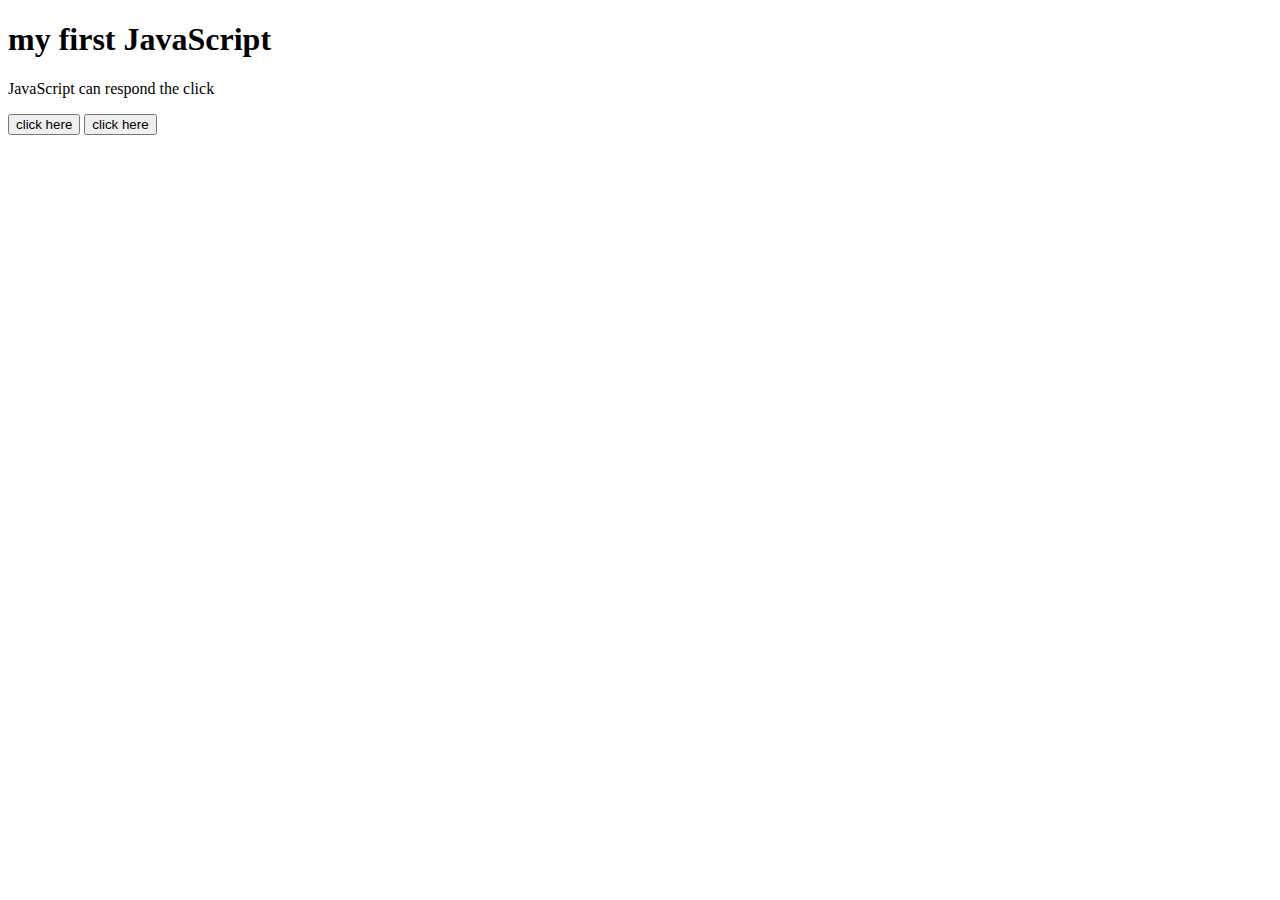
<file: jstest/index.html>
<!DOCTYPE html>
<script src="main.js" type="text/javascript"></script>      

<html>


<body>

<h1>my first JavaScript</h1>

<p>
JavaScript can respond the click
</p>

<button type="button1" onclick=testjs()>click here</button>

<button type="button2" onclick=testDotDotDot()>click here</button>

</body>
</html>
</file>
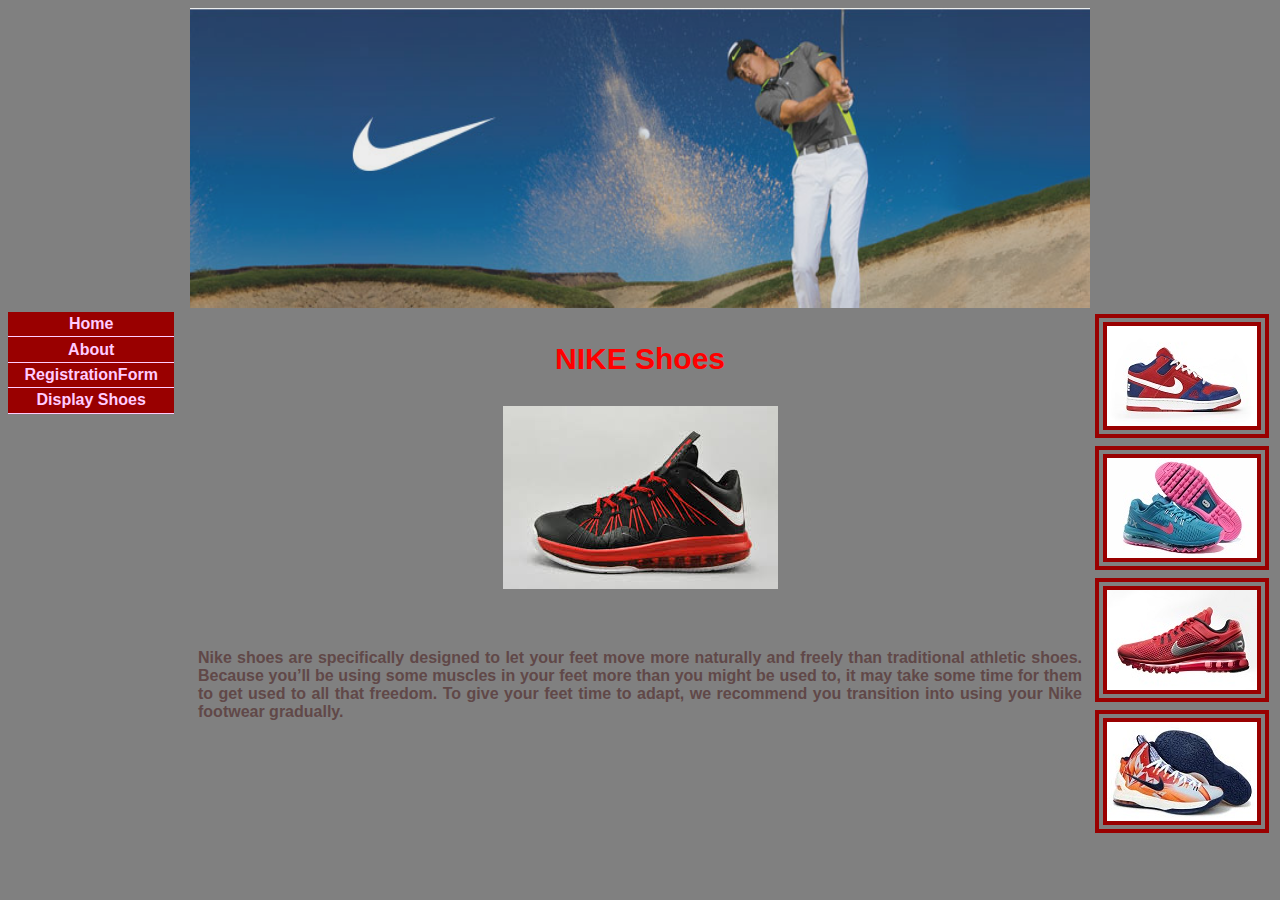
<file: nike/index.html>
<!DOCTYPE html>
<html>
<head>
    <title>Nike Shoes</title>
    <!-- <link rel="stylesheet" type="text/css" href="css/global.css"> -->
    <link rel="stylesheet" type="text/css" href="css/style.css">
</head>

<!-- <script src="http://libs.baidu.com/jquery/1.9.0/jquery.js"></script>  -->
<script src="http://libs.baidu.com/jquery/1.9.0/jquery.js"></script> 
<script src="js/jquery.js" type="text/javascript"></script>
<script src="js/nike.js" type="text/javascript"></script>
<script src="js/SpryEffects.js" type="text/javascript"></script>

<!-- <script type="text/javascript"> -->
 <!-- window.onload = fading_rotating() -->
<!-- </script> -->

<body onload = "fading_rotating()">
    <!-- <header class="clearfix"> -->
    <header>
	 <section id="top-banner">
        <img id = "board"  src="images/nike-banner1.jpg"/>
        <!-- <img id = "board"  src="images/front-nike.gif"/> -->
    </section>
    </header>

    <!-- <section id="top-banner">

    

        <img src="images/qslong.jpg" class="img-responsive" />
        <div class="banner-text">
            <h1>Welcome to Queenstown!</h1>
            
        </div>
    </section> -->

<!-- <nav> 
    <ul class="nav">
      <li class="active"><a href="index.html">Home page</a></li>
      <li><a href="visitAndDine.html">Place to visit & dine</a></li>
      <li><a href="accommodation.html">Accommodation</a></li>
      <li><a href="gallery.html">Gallery</a></li>
      <li class="last"><a href="newsletter.html">Newsletter signup</a></li>
    </ul>
   </nav> 
 -->

<div id="left">

   <nav> 
    <ul class="menu">
      <li><a href="index.html">Home</a></li>
      <li><a href="about.html">About</a></li>
      <li><a href="registration.html">RegistrationForm</a></li>
      <li><a href="display.html">Display Shoes</a></li>
    </ul>
   </nav> 
</div>

<div id="right">

<script>
smallImages(4)
</script>
</div>


<div id="middle">

<!-- <div class="heading">
<p>NIKE Shoes</p>
</div> -->


<div class="frontHeading">
<p>NIKE Shoes</p>
</div>



<!-- <div id="wrapper"> -->
<div class="front">
<img src="images/front-nike.gif"/>
<!-- <img src="images/large3.jpg"/> -->
</div>

<div class="description">
<p>Nike shoes are specifically designed to let your feet move more naturally and freely than traditional athletic shoes. Because you’ll be using some muscles in your feet more than you might be used to, it may take some time for them to get used to all that freedom. To give your feet time to adapt, we recommend you transition into using your Nike footwear gradually.</p>
</div>

</div>
    
    <footer>
        <!-- <p class="tagline_left">Design by Yixin Zhang, 2017</p> -->
    <!-- <p class="tagline_right">6420 Assignment1</p> -->
    <!-- <br class="clear" /> -->
    </footer>

</body>
</html>
</file>
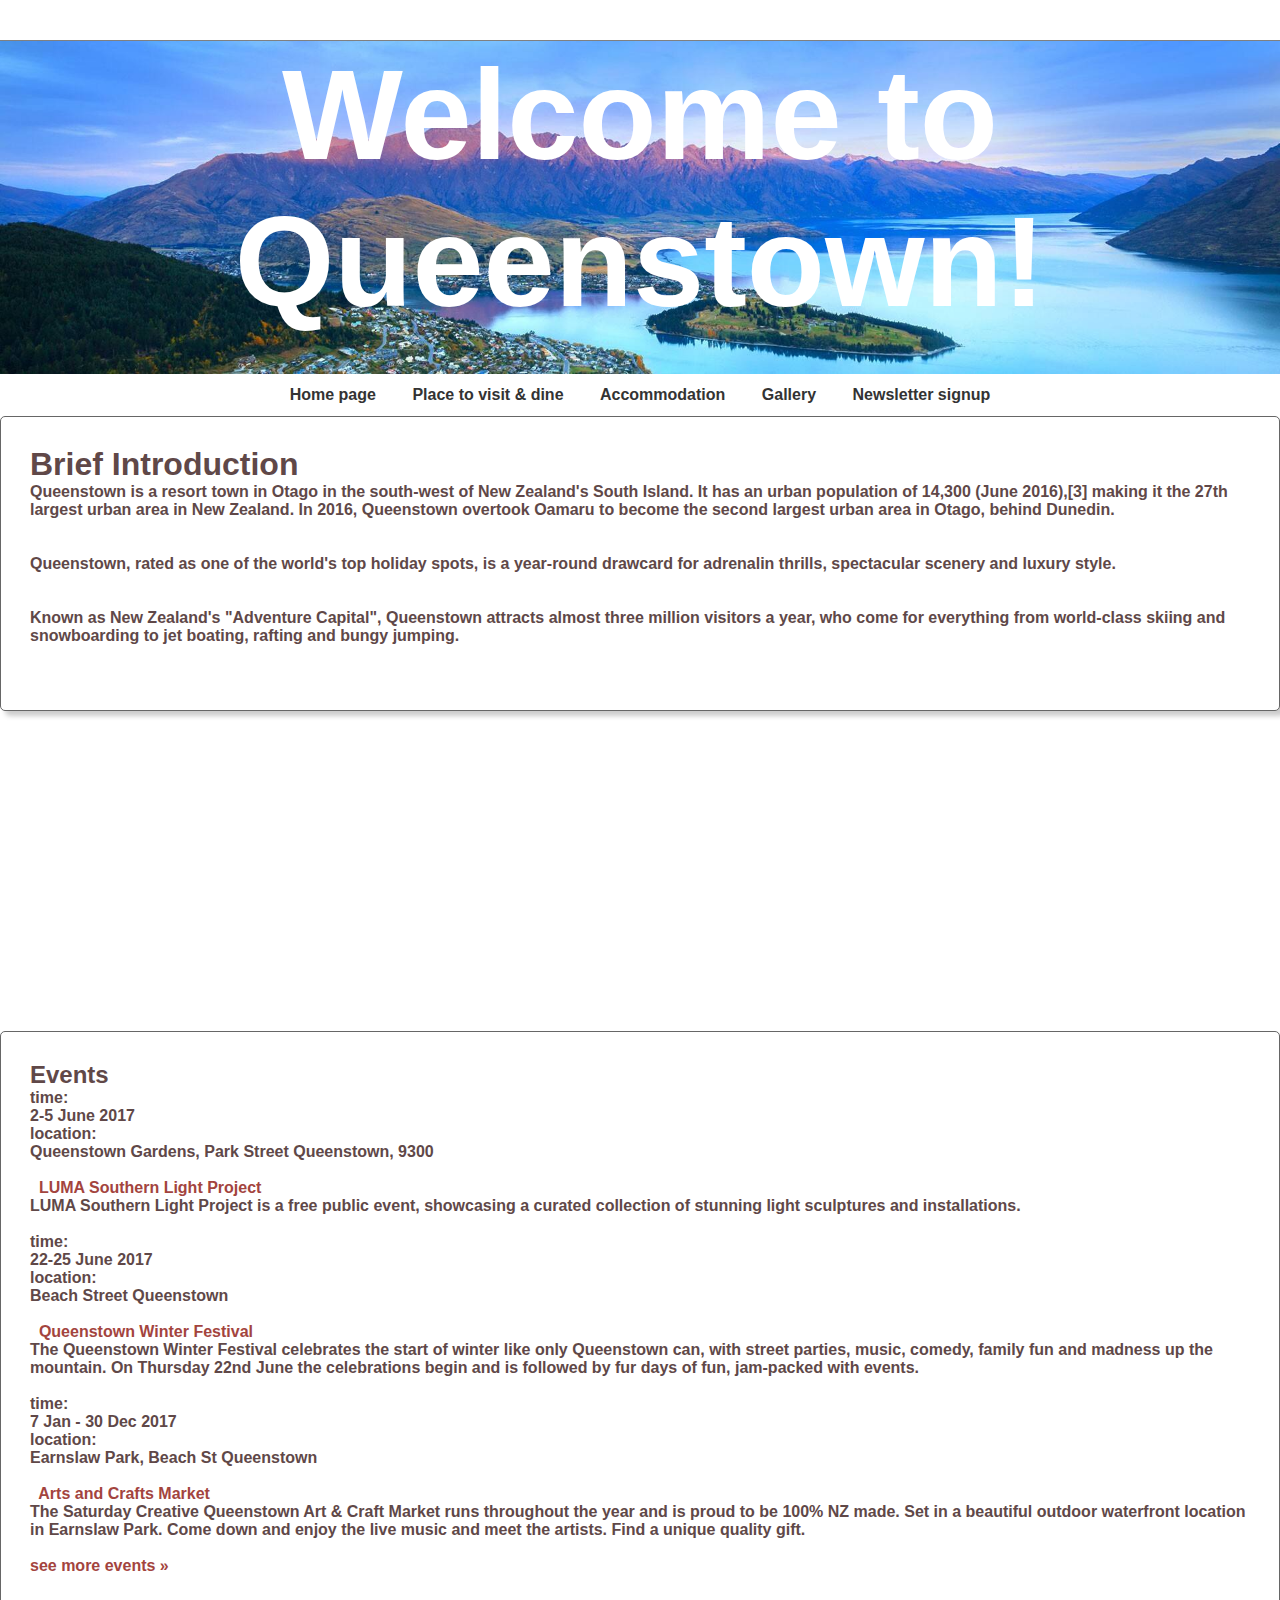
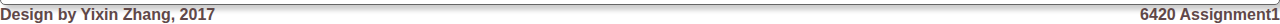
<file: queensTown/index.html>
<!DOCTYPE html>
<html>
<head>
    <title>QueensTown | homepage</title>

    <link rel="stylesheet" type="text/css" href="css/global.css">
    <!-- <link rel="stylesheet" type="text/css" href="css/home2.css"> -->
</head>
<body>
    <header class="clearfix">
       
    </header>

    <section id="top-banner">

    

        <img src="images/qslong.jpg" class="img-responsive" />
        <div class="banner-text">
            <h1>Welcome to Queenstown!</h1>
            
        </div>
    </section>

<nav> 
    <ul class="nav">
      <li class="active"><a href="index.html">Home page</a></li>
      <li><a href="visitAndDine.html">Place to visit & dine</a></li>
      <li><a href="accommodation.html">Accommodation</a></li>
      <li><a href="gallery.html">Gallery</a></li>
      <li class="last"><a href="newsletter.html">Newsletter signup</a></li>
    </ul>
   </nav> 

<div class="main-container">
 <div class="box">
<h1>Brief Introduction</h1>
   <p>Queenstown <!-- (Maori: Tahuna) --> is a resort town in Otago in the south-west of New Zealand's South Island. It has an urban population of 14,300 (June 2016),[3] making it the 27th largest urban area in New Zealand. In 2016, Queenstown overtook Oamaru to become the second largest urban area in Otago, behind Dunedin.</p>

   <br />
   <br />
  <p>Queenstown, rated as one of the world's top holiday spots, is a year-round drawcard for adrenalin thrills, spectacular scenery and luxury style.
  </p>
  <br />
  <br />
  <p>Known as New Zealand's "Adventure Capital", Queenstown attracts almost three million visitors a year, who come for everything from world-class skiing and snowboarding to jet boating, rafting and bungy jumping.
  </p>
  <br />
  <br />

   </div>
</div>


<iframe width="560" height="315" src="https://www.youtube.com/embed/rGKf1NhtJ1o" 

frameborder="0" allowfullscreen></iframe>

<div class="main-container">
 <div class="box">

<h2>Events</h2>

                                <p>time:&nbsp;</p>
                                <p>2-5 June 2017</p>
                                <p>location:&nbsp;</p>
                                <p>Queenstown Gardens, Park Street Queenstown, 9300 </p>
                                <p>&nbsp;</p>
                                <p>&nbsp;<a href="https://www.queenstownnz.co.nz/things-to-do/events/listing/luma-southern-light-project"> LUMA Southern Light Project</a></p>
                                <p>LUMA Southern Light Project is a free public event, showcasing a curated collection of stunning light sculptures and installations. </p>
                                <p>&nbsp;</p>
                                
                                <div class="clear"></div>
                                
                                <p>time:&nbsp;</p>
                                <p>22-25 June 2017</p>
                                <p>location:&nbsp;</p>
                                <p>Beach Street Queenstown</p>
                                <p>&nbsp;</p>
                                <p>&nbsp;<a href="https://www.queenstownnz.co.nz/things-to-do/events/listing/queenstown-winter-festival"> Queenstown Winter Festival </a></p>
                                <p>The Queenstown Winter Festival celebrates the start of winter like only Queenstown can, with street parties, music, comedy, family fun and madness up the mountain. On Thursday 22nd June the celebrations begin and is followed by fur days of fun, jam-packed with events. </p>
                                <p>&nbsp;</p>

                                <div class="clear"></div>
                                
                                <p>time:&nbsp;</p>
                                <p>7 Jan - 30 Dec 2017</p>
                                <p>location:&nbsp;</p>
                                <p>Earnslaw Park, Beach St Queenstown </p>
                                <p>&nbsp;</p>
                                <p>&nbsp;<a href="https://www.queenstownnz.co.nz/things-to-do/events/listing/arts-and-crafts-market"> Arts and Crafts Market </a></p>
                                <p>The Saturday Creative Queenstown Art & Craft Market runs throughout the year and is proud to be 100% NZ made. Set in a beautiful outdoor waterfront location in Earnslaw Park. Come down and enjoy the live music and meet the artists. Find a unique quality gift.</p>
                                <p>&nbsp;</p>
                                
<p class="readmore"><a href="https://www.queenstownnz.co.nz/things-to-do/events/
">see more events  &raquo;</a></p>
                                
 </div>
</div>

    
    <footer>
        <p class="tagline_left">Design by Yixin Zhang, 2017</p>
    <p class="tagline_right">6420 Assignment1</p>
    <br class="clear" />
    </footer>

</body>
</html>
</file>
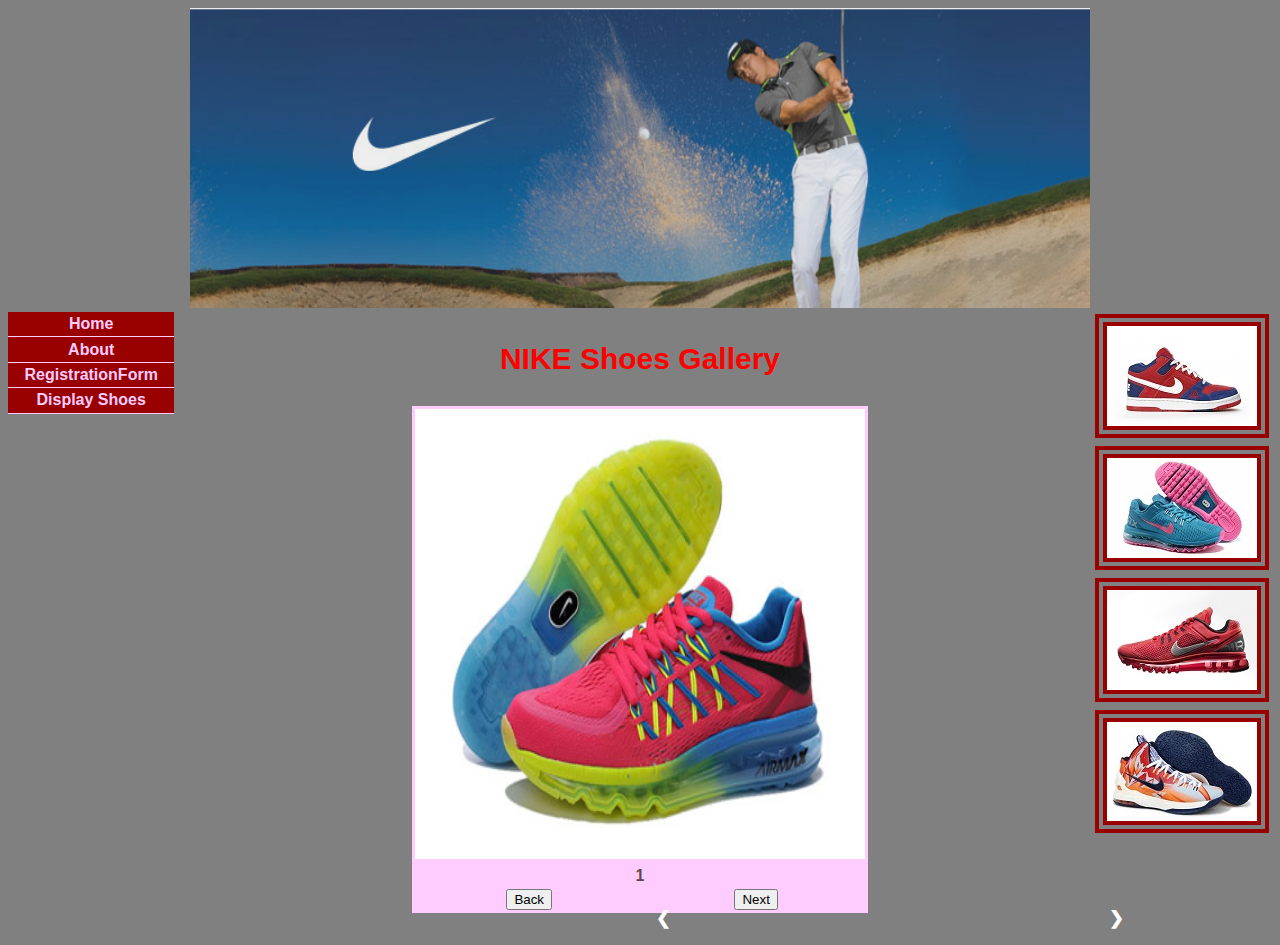
<file: nike/display.html>
<!DOCTYPE html>
<html>
<head>
    <title>Nike Shoes|NIKE Shoes Gallery</title>
    <!-- <link rel="stylesheet" type="text/css" href="css/global.css"> -->
    <link rel="stylesheet" type="text/css" href="css/style.css">
</head>

<!-- <script src="http://libs.baidu.com/jquery/1.9.0/jquery.js"></script>  -->
<script src="http://libs.baidu.com/jquery/1.9.0/jquery.js"></script> 
<script src="js/jquery.js" type="text/javascript"></script>
<script src="js/nike.js" type="text/javascript"></script>
<script src="js/SpryEffects.js" type="text/javascript"></script>

<!-- <script type="text/javascript"> -->
 <!-- window.onload = fading_rotating() -->
<!-- </script> -->

<body onload = "fading_rotating()">
    <!-- <header class="clearfix"> -->
    <header>
   <section id="top-banner">
        <img id = "board"  src="images/nike-banner1.jpg"/>
        <!-- <img id = "board"  src="images/front-nike.gif"/> -->
    </section>
    </header>

<div id="left">

   <nav> 
    <ul class="menu">
      <li><a href="index.html">Home</a></li>
      <li><a href="about.html">About</a></li>
      <li><a href="registration.html">RegistrationForm</a></li>
      <li><a href="display.html">Display Shoes</a></li>
    </ul>
   </nav> 
</div>

<div id="right">

<script>
smallImages(4)
</script>
</div>


<div id="middle">

<div class="frontHeading">
<p>NIKE Shoes Gallery</p>
</div>

<form>
<table bgcolor="#FFCCFF" align="center">
<tr align="center"><td colspan="2"><img src="images/slide1.jpg" name="slide" width="450" height="450"></td></tr>
<tr align="center"><td colspan="2" align="center"><div id="PN" name="PN">1</div></td></tr>
<tr align="center"><td><input type="button" value="Back" onClick="gobackward()"></td>
<td><input type="button" value="Next" onClick="goforward()"></td>
</tr>
</table>
</form>

</div>

<div class="slideshow-container">

  <div class="mySlides fade">
    <div class="numbertext">1 / 3</div>
    <img src="images/slide1.jpg" style="width:100%">
    <div class="text">Caption Text</div>
  </div>

  <div class="mySlides fade">
    <div class="numbertext">2 / 3</div>
    <img src="images/slide2.jpg" style="width:100%">
    <div class="text">Caption Two</div>
  </div>

  <div class="mySlides fade">
    <div class="numbertext">3 / 3</div>
    <img src="images/slide3.jpg" style="width:100%">
    <div class="text">Caption Three</div>
  </div> 

  <a class="prev" onclick="plusSlides(-1)">&#10094;</a> 
  <a class="next" onclick="plusSlides(1)">&#10095;</a>  

<!--   <script>
showSlides(1);
</script> -->
</div> 
<br>

    <footer>
        <!-- <p class="tagline_left">Design by Yixin Zhang, 2017</p> -->
    <!-- <p class="tagline_right">6420 Assignment1</p> -->
    <!-- <br class="clear" /> -->
    </footer>

</body>
</html>
</file>
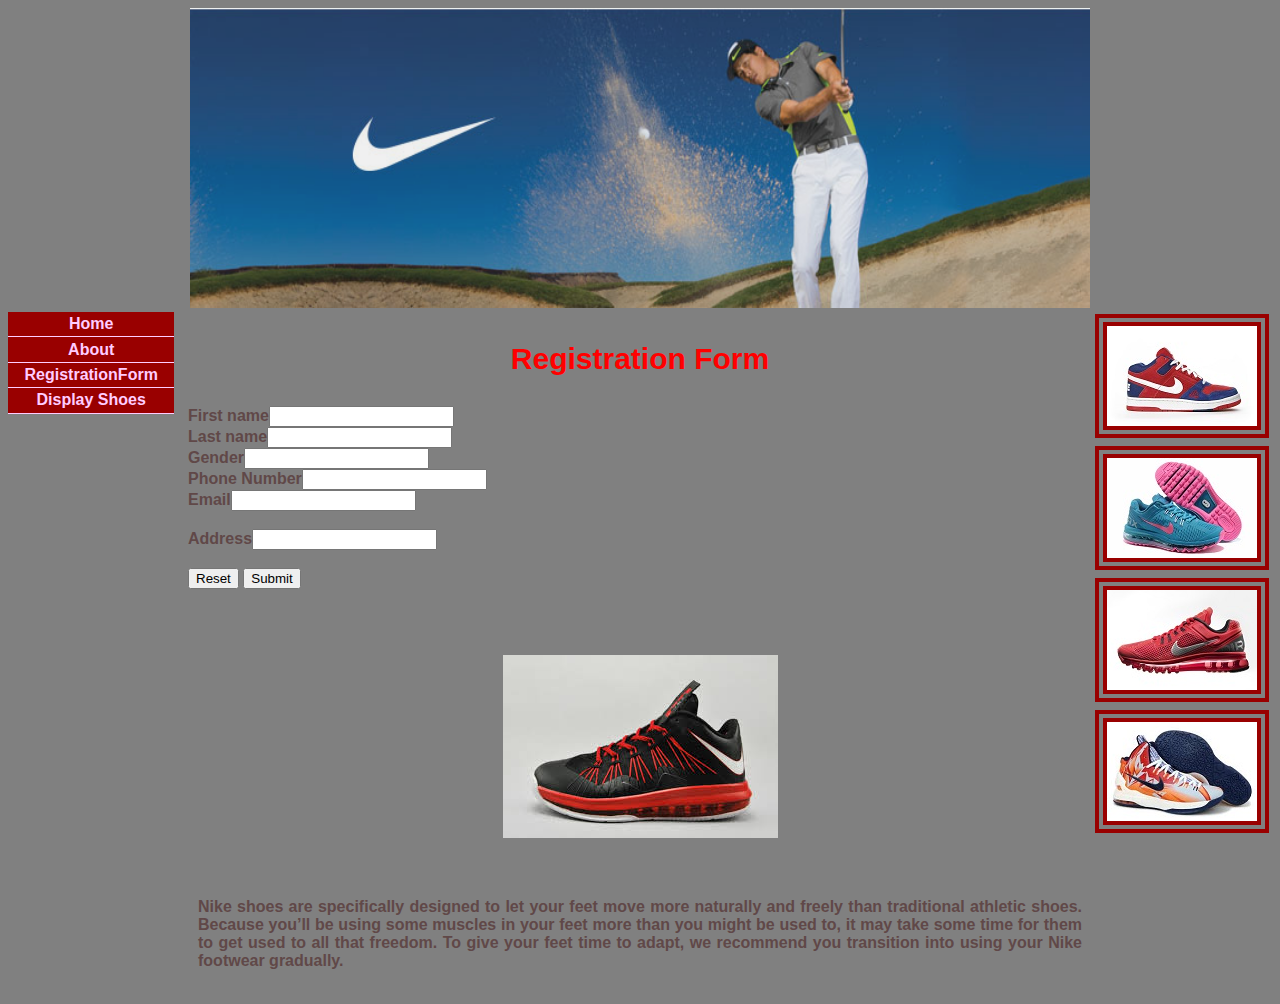
<file: nike/registration.html>
<!DOCTYPE html>
<html>
<head>
    <title>Nike Shoes|Registration Form</title>
    <!-- <link rel="stylesheet" type="text/css" href="css/global.css"> -->
    <link rel="stylesheet" type="text/css" href="css/style.css">
</head>

<!-- <script src="http://libs.baidu.com/jquery/1.9.0/jquery.js"></script>  -->
<script src="http://libs.baidu.com/jquery/1.9.0/jquery.js"></script> 
<script src="js/jquery.js" type="text/javascript"></script>
<script src="js/nike.js" type="text/javascript"></script>
<script src="js/SpryEffects.js" type="text/javascript"></script>

<!-- <script type="text/javascript"> -->
 <!-- window.onload = fading_rotating() -->
<!-- </script> -->

<body onload = "fading_rotating()">
    <!-- <header class="clearfix"> -->
    <header>
   <section id="top-banner">
        <img id = "board"  src="images/nike-banner1.jpg"/>
        <!-- <img id = "board"  src="images/front-nike.gif"/> -->
    </section>
    </header>

    <!-- <section id="top-banner">

    

        <img src="images/qslong.jpg" class="img-responsive" />
        <div class="banner-text">
            <h1>Welcome to Queenstown!</h1>
            
        </div>
    </section> -->

<!-- <nav> 
    <ul class="nav">
      <li class="active"><a href="index.html">Home page</a></li>
      <li><a href="visitAndDine.html">Place to visit & dine</a></li>
      <li><a href="accommodation.html">Accommodation</a></li>
      <li><a href="gallery.html">Gallery</a></li>
      <li class="last"><a href="newsletter.html">Newsletter signup</a></li>
    </ul>
   </nav> 
 -->

<div id="left">

   <nav> 
    <ul class="menu">
      <li><a href="index.html">Home</a></li>
      <li><a href="about.html">About</a></li>
      <li><a href="registration.html">RegistrationForm</a></li>
      <li><a href="display.html">Display Shoes</a></li>
    </ul>
   </nav> 
</div>

<div id="right">

<script>
smallImages(4)
</script>
</div>


<div id="middle">

<!-- <div class="heading">
<p>NIKE Shoes</p>
</div> -->


<div class="frontHeading">
<p>Registration Form</p>
</div>

<div id="formStyle">
<form>
        First name<input id="name" name="name" type="text"/>
        <br />
      
        Last name<input id="surname" name="surname" type="text"/>
      <br />
      Gender<input id="surname" name="surname" type="text"/>
      <br />
      Phone Number<input id="surname" name="surname" type="text"/>
      <br />
      Email<input id="email" name="email" type="text"/>
        <br />
        <br />
        Address<input id="email" name="email" type="text"/>
        <br />
        <br />
      <!-- <input type="checkbox" name="box" id="checkboxID" value="agree" />agree with the term of service  -->

      <button type="button" <!-- onclick="alert('你好，世界!') -->">Reset</button>
      <button type="button" onclick="javascript:validate_form()">Submit</button>

        <br />
        <br />
        <br />  
 <!--      <a href="javascript:checkSubmit();">submit</a> -->
    </form>
    </div>

<!-- <div id="wrapper"> -->
<div class="front">
<img src="images/front-nike.gif"/>
<!-- <img src="images/large3.jpg"/> -->
</div>

<div class="description">
<p>Nike shoes are specifically designed to let your feet move more naturally and freely than traditional athletic shoes. Because you’ll be using some muscles in your feet more than you might be used to, it may take some time for them to get used to all that freedom. To give your feet time to adapt, we recommend you transition into using your Nike footwear gradually.</p>
</div>

</div>



<!-- <iframe width="560" height="315" src="https://www.youtube.com/embed/rGKf1NhtJ1o" 

frameborder="0" allowfullscreen></iframe> -->

<!-- <div class="main-container">
 <div class="box">

<h2>Events</h2>

                                <p>time:&nbsp;</p>
                                <p>2-5 June 2017</p>
                                <p>location:&nbsp;</p>
                                <p>Queenstown Gardens, Park Street Queenstown, 9300 </p>
                                <p>&nbsp;</p>
                                <p>&nbsp;<a href="https://www.queenstownnz.co.nz/things-to-do/events/listing/luma-southern-light-project"> LUMA Southern Light Project</a></p>
                                <p>LUMA Southern Light Project is a free public event, showcasing a curated collection of stunning light sculptures and installations. </p>
                                <p>&nbsp;</p>
                                
                                <div class="clear"></div>
                                
                                <p>time:&nbsp;</p>
                                <p>22-25 June 2017</p>
                                <p>location:&nbsp;</p>
                                <p>Beach Street Queenstown</p>
                                <p>&nbsp;</p>
                                <p>&nbsp;<a href="https://www.queenstownnz.co.nz/things-to-do/events/listing/queenstown-winter-festival"> Queenstown Winter Festival </a></p>
                                <p>The Queenstown Winter Festival celebrates the start of winter like only Queenstown can, with street parties, music, comedy, family fun and madness up the mountain. On Thursday 22nd June the celebrations begin and is followed by fur days of fun, jam-packed with events. </p>
                                <p>&nbsp;</p>

                                <div class="clear"></div>
                                
                                <p>time:&nbsp;</p>
                                <p>7 Jan - 30 Dec 2017</p>
                                <p>location:&nbsp;</p>
                                <p>Earnslaw Park, Beach St Queenstown </p>
                                <p>&nbsp;</p>
                                <p>&nbsp;<a href="https://www.queenstownnz.co.nz/things-to-do/events/listing/arts-and-crafts-market"> Arts and Crafts Market </a></p>
                                <p>The Saturday Creative Queenstown Art & Craft Market runs throughout the year and is proud to be 100% NZ made. Set in a beautiful outdoor waterfront location in Earnslaw Park. Come down and enjoy the live music and meet the artists. Find a unique quality gift.</p>
                                <p>&nbsp;</p>
                                
<p class="readmore"><a href="https://www.queenstownnz.co.nz/things-to-do/events/
">see more events  &raquo;</a></p>
                                
 </div>
</div>
 -->
    
    <footer>
        <!-- <p class="tagline_left">Design by Yixin Zhang, 2017</p> -->
    <!-- <p class="tagline_right">6420 Assignment1</p> -->
    <!-- <br class="clear" /> -->
    </footer>

</body>
</html>
</file>
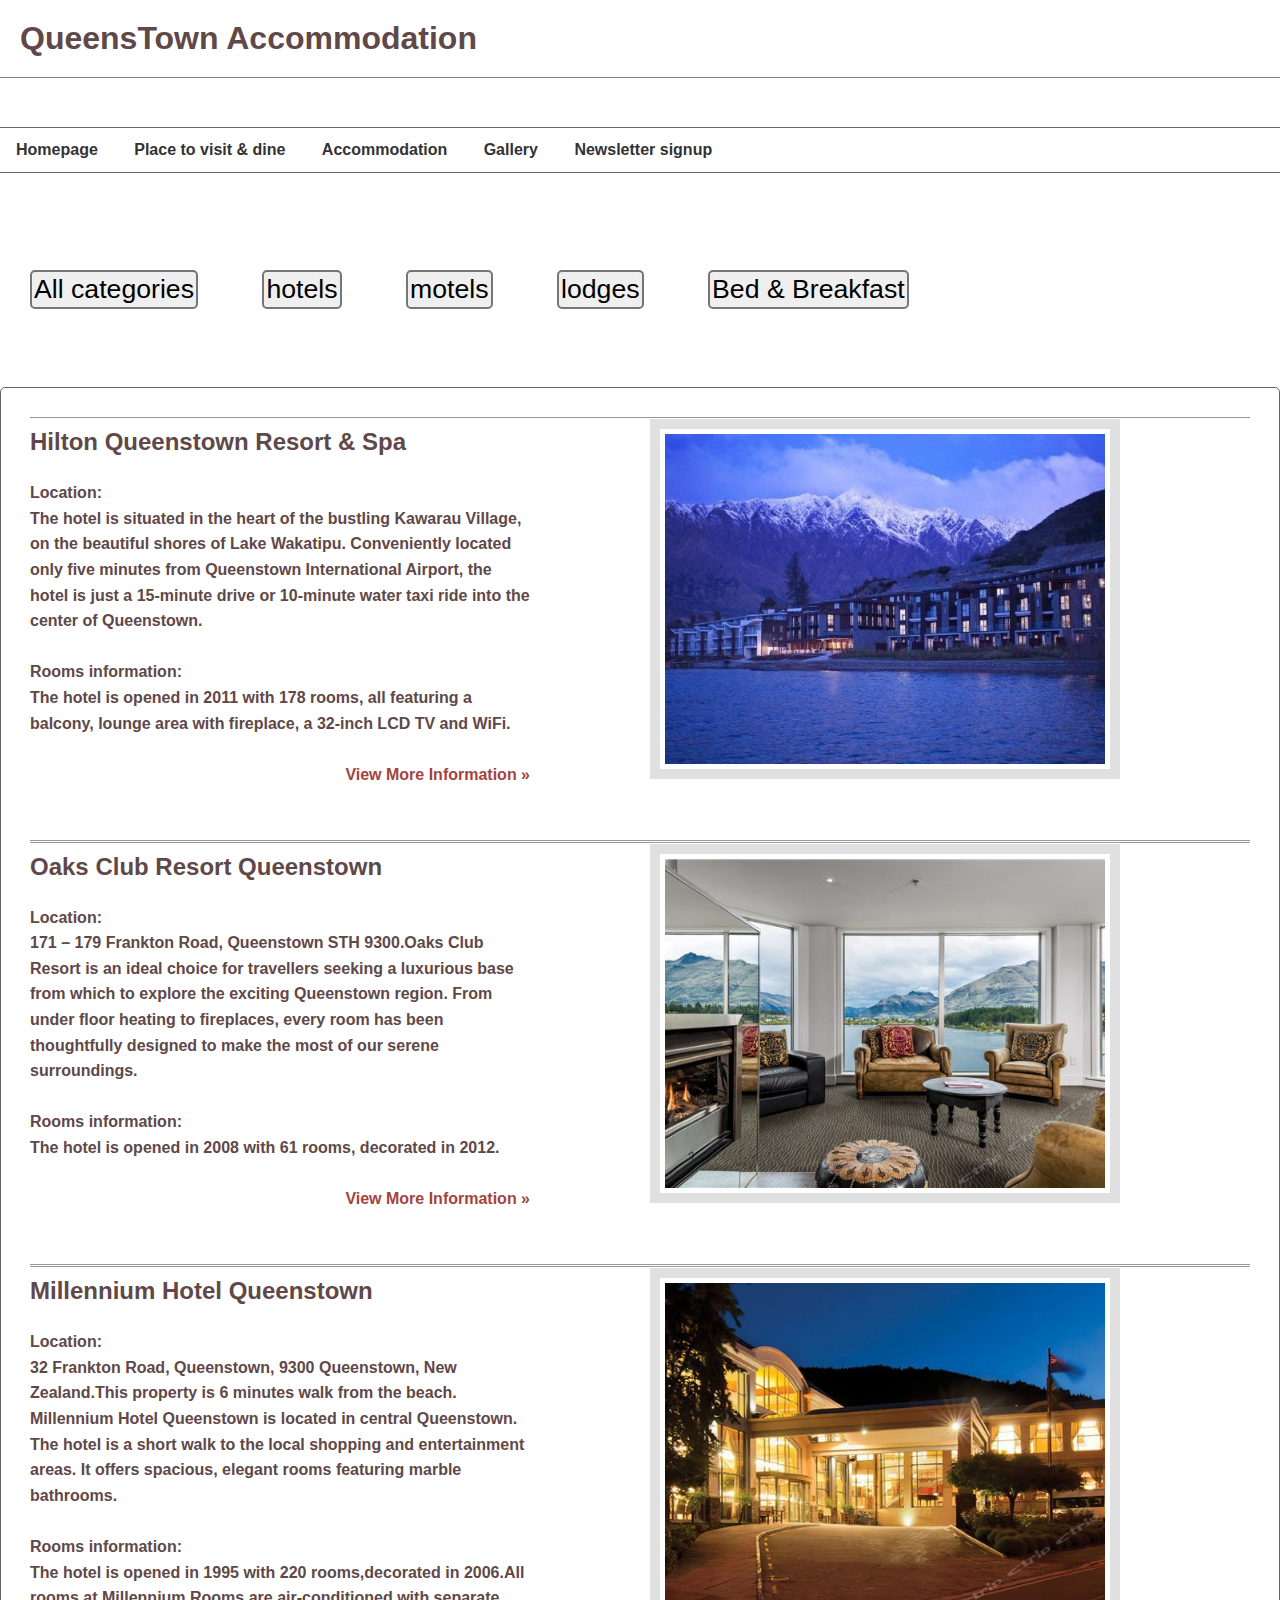
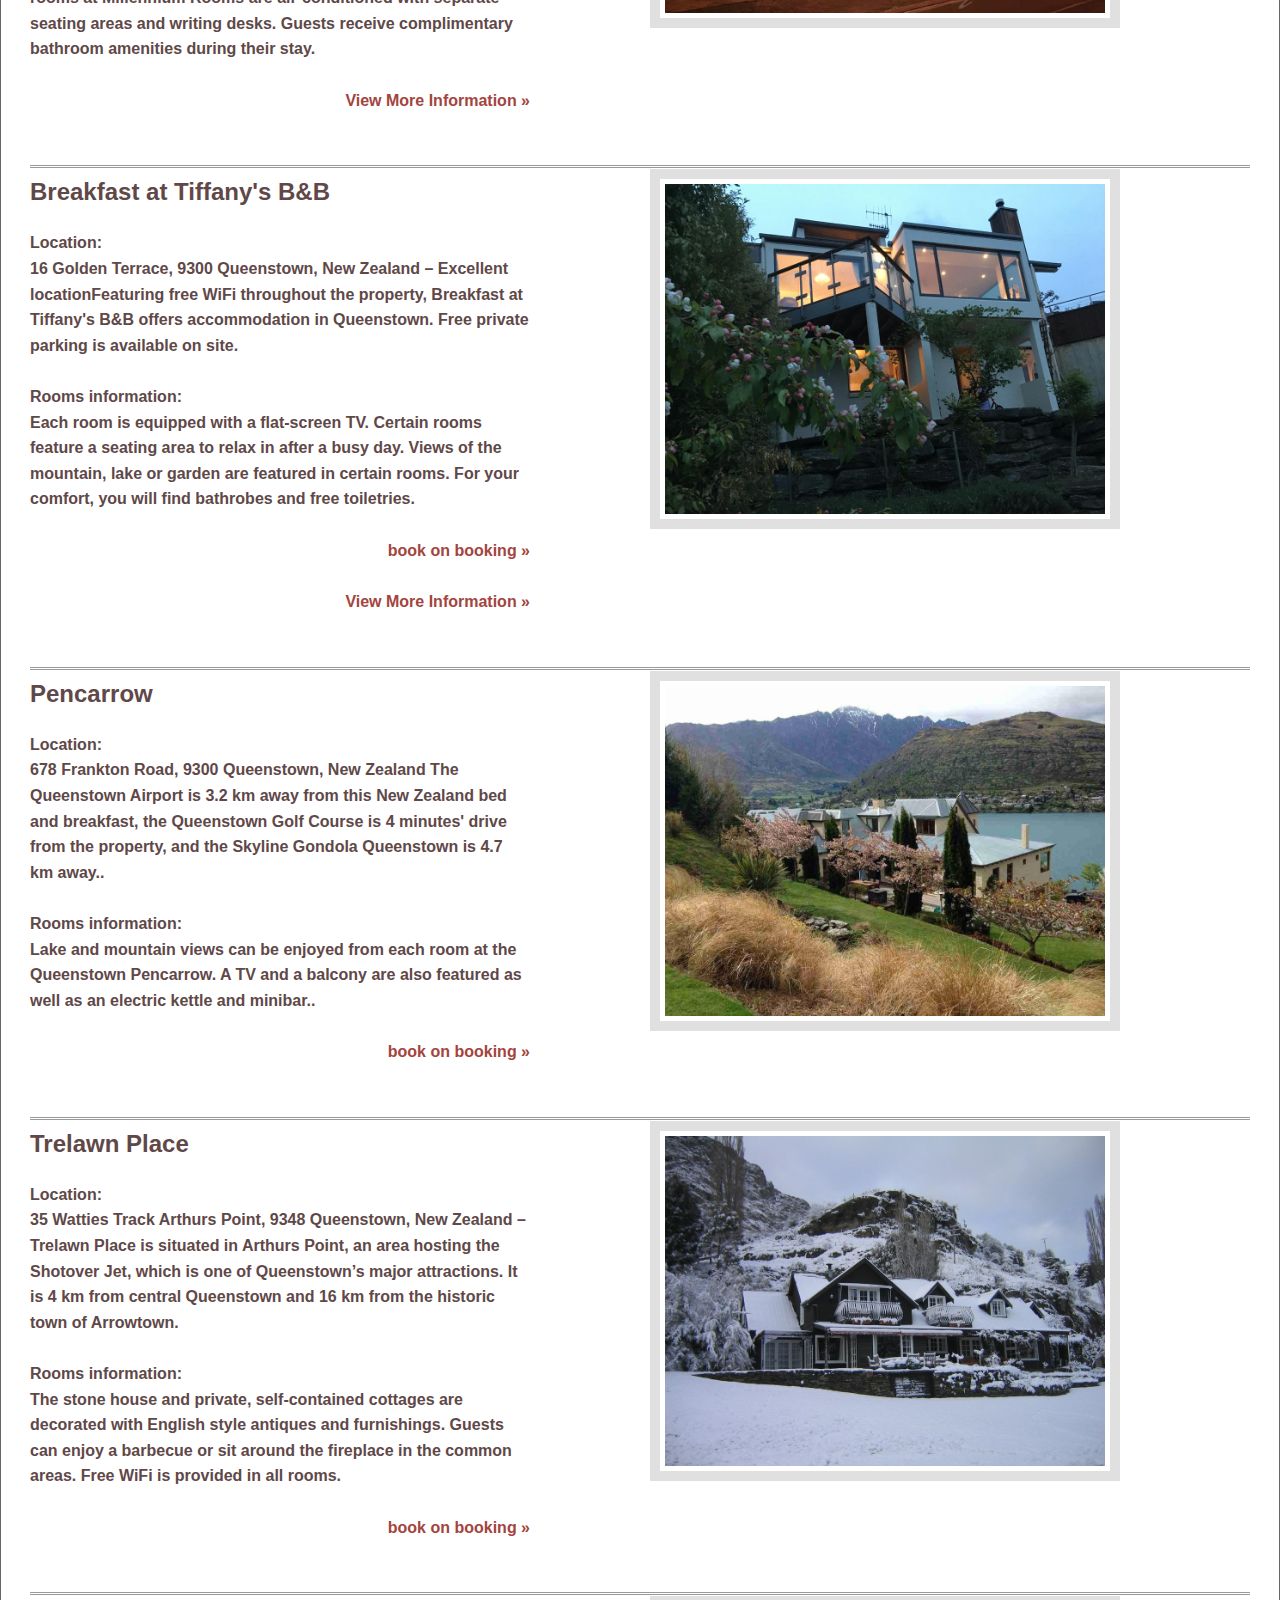
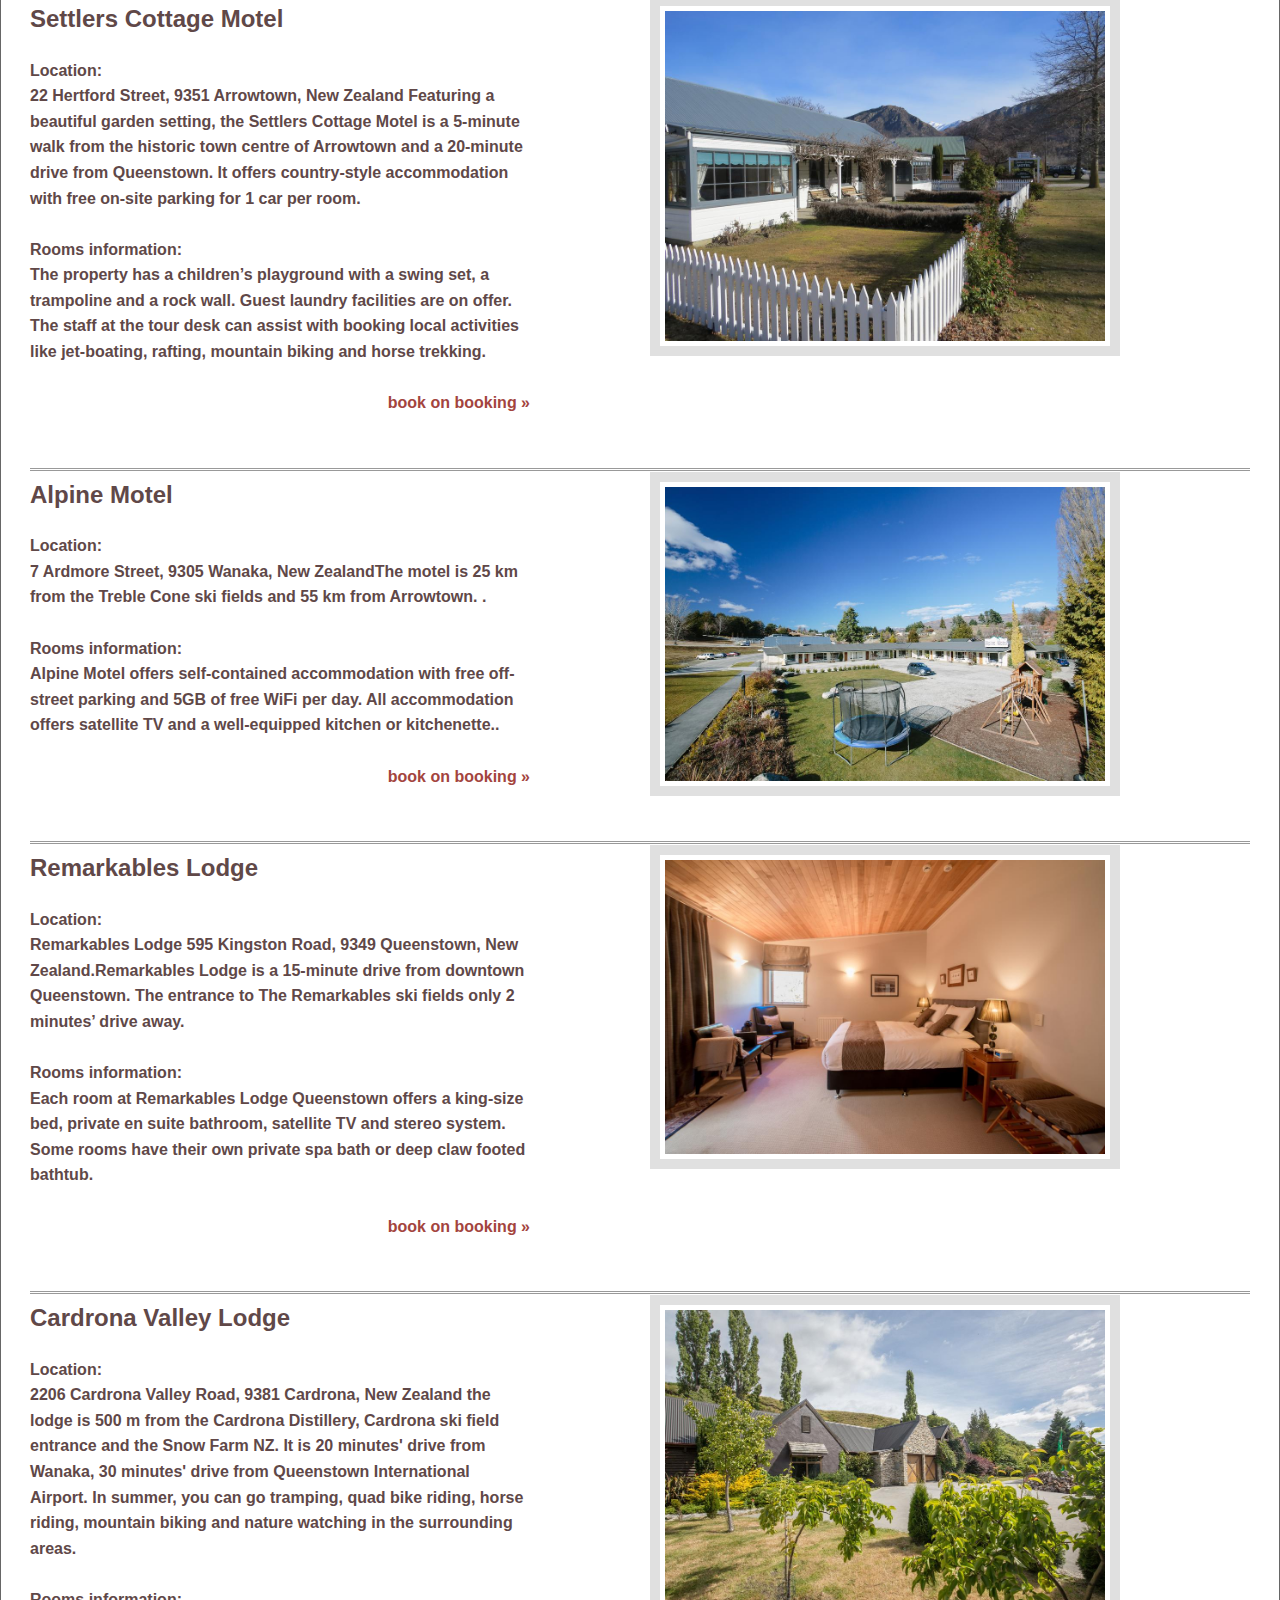
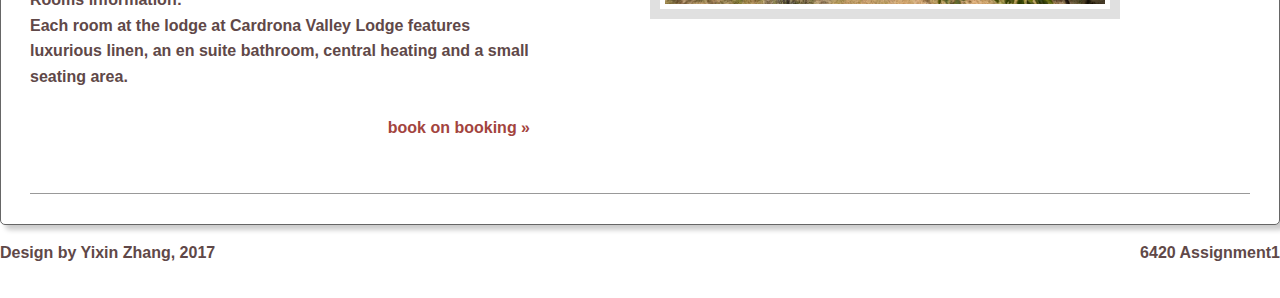
<file: queensTown/accommodation.html>
<!DOCTYPE html>
<title>QueensTown | Accommodation</title>
<meta charset="utf-8" />
<link rel="stylesheet" type="text/css" href="css/global.css">
<!-- <link rel="stylesheet" type="text/css" href="css/home2.css"> -->
<script src="js/global.js" type="text/javascript"></script>

</head>
<body>
<div class="main-container">
  <header>
    <h1><!-- <a href="index.html"> -->QueensTown Accommodation<!-- </a> --></h1>
  </header>
</div>
<div class="main-container">
  <div id="sub-headline">
    <br class="clear" />
  </div>
</div>
<div class="main-container">
  <!-- <div id="nav-container"> -->
   <nav> 
    <ul class="nav">
      <li><a href="index.html">Homepage</a></li>
      <li><a href="visitAndDine.html">Place to visit & dine</a></li>
          <li class="active"><a href="accommodation.html">Accommodation</a></li>
      <li><a href="gallery.html">Gallery</a></li>
      <li class="last"><a href="newsletter.html">Newsletter signup</a></li>
    </ul>
   </nav> 
    <div class="clear"></div>
<!--   </div> -->
</div>

<div class="main-container">
    <div class="container1">

    <br />
    <br />
           
 
<div class="container2">
     <!-- <article id="home_featured2"> -->
      <ul>
        <li>
          <input type="button" id="butn1" value="All categories" onclick="toggle('all')" />
        </li>
        <li>
          <input type="button" id="butn2" value="hotels" onclick="toggle('hotels')" />
        </li>
		<li>
          <input type="button" id="butn3" value="motels" onclick="toggle('motels')" />
        </li>
        <li>
          <input type="button" id="butn4" value="lodges" onclick="toggle('lodges')" />
        </li>
        <li class="last">
          <input type="button" id="butn5" value="Bed & Breakfast" onclick="toggle('bb')" />
        </li>
      </ul>
      <br class="clear" />
    <!-- </article> -->
  </div>
</div>


 <div class="box">
            <div id="hotel1" class="portfolio">
                            <div class="tagline_left">
                                <h2>Hilton Queenstown Resort & Spa</h2>
                                <p>&nbsp;</p>
                                <p>Location:&nbsp;</p>
                                <p>The hotel is situated in the heart of the bustling Kawarau Village, on the beautiful shores of Lake Wakatipu. Conveniently located only five minutes from Queenstown International Airport, the hotel is just a 15-minute drive or 10-minute water taxi ride into the center of Queenstown.</p>
                                <p>&nbsp;</p>
                                <p>Rooms information:&nbsp;</p>
                                <p>The hotel is opened in 2011 with 178 rooms, all featuring a balcony, lounge area with fireplace, a 32-inch LCD TV and WiFi. </p>
                                <p>&nbsp;</p>
                                <p class="readmore"><a href="http://www3.hilton.com/en/hotels/new-zealand/hilton-queenstown-resort-and-spa-
ZQNHQHI/index.html">View More Information &raquo;</a></p>
                                <p>&nbsp;</p>
                                <p>&nbsp;</p>
                              </div>

                               <div class="tagline_right">
                               <img src="images/HiltonHotel.jpg" alt="" />
                               </div>

                              <div class="clear"></div>
            </div>

            <div id="hotel2" class="portfolio">
                            <div class="tagline_left">
                                <h2>Oaks Club Resort Queenstown</h2>
                                <p>&nbsp;</p>
                                <p>Location:&nbsp;</p>
                                <p>171 – 179 Frankton Road, Queenstown STH 9300.Oaks Club Resort is an ideal choice for travellers seeking a luxurious base from which to explore the exciting Queenstown region. From under floor heating to fireplaces, every room has been thoughtfully designed to make the most of our serene surroundings.</p>
                                
                                <p>&nbsp;</p>
                                <p>Rooms information:&nbsp;</p>
                                <p>The hotel is opened in 2008 with 61 rooms, decorated in 2012. </p>
                                <p>&nbsp;</p>
                                <p class="readmore"><a href="http://www.minorhotels.com/en/oaks/oaks-club-resort">View More Information &raquo;</a></p>
                                <p>&nbsp;</p>
                                <p>&nbsp;</p>
                              </div>

                               <div class="tagline_right">
                               <img src="images/oaks.jpg" alt="" />
                               </div>

                              <div class="clear"></div>
            </div>
 
            <div id="hotel3" class="portfolio">
                            <div class="tagline_left">
                                <h2>Millennium Hotel Queenstown</h2>
                                <p>&nbsp;</p>
                                <p>Location:&nbsp;</p>
                                <p>32 Frankton Road, Queenstown, 9300 Queenstown, New Zealand.This property is 6 minutes walk from the beach. Millennium Hotel Queenstown is located in central Queenstown. The hotel is a short walk to the local shopping and entertainment areas. It offers spacious, elegant rooms featuring marble bathrooms.</p>
                                <p>&nbsp;</p>
                                <p>Rooms information:&nbsp;</p>
                                <p>The hotel is opened in 1995 with 220 rooms,decorated in 2006.All rooms at Millennium Rooms are air-conditioned with separate seating areas and writing desks. Guests receive complimentary bathroom amenities during their stay.</p>
                                <p>&nbsp;</p>
                                <p class="readmore"><a href="https://www.millenniumhotels.com/en/bookings/?hotelcode=13551&checkin=2017-04-23&checkout=2017-04-24&discountcode=&groupcode=&promo=&adults=1&children=0&AAA=false&AARP=false&GOV=false&Accessible=false&rooms=1">View More Information &raquo;</a></p>
                                <p>&nbsp;</p>
                                <p>&nbsp;</p>
                              </div>

                               <div class="tagline_right">
                               <img src="images/Millennium.jpg" alt="" />
                               </div>

                              <div class="clear"></div>
            </div>
  	
			<div id="bb1" class="portfolio">
                            <div class="tagline_left">
                                <h2>Breakfast at Tiffany's B&B
								</h2>
                                <p>&nbsp;</p>
                                <p>Location:&nbsp;</p>
                                <p>16 Golden Terrace, 9300 Queenstown, New Zealand – Excellent locationFeaturing free WiFi throughout the property, Breakfast at Tiffany's B&B offers accommodation in Queenstown. Free private parking is available on site.
                                </p>
                                <p>&nbsp;</p>
                                <p>Rooms information:&nbsp;</p>
                                <p>Each room is equipped with a flat-screen TV. Certain rooms feature a seating area to relax in after a busy day. Views of the mountain, lake or garden are featured in certain rooms. For your comfort, you will find bathrobes and free toiletries.
								</p>
                                <p>&nbsp;</p>
                                <p class="readmore"><a href="https://www.booking.com/hotel/nz/breakfast-at-tiffanys.en-gb.html">book on booking &raquo;</a></p>
								<p>&nbsp;</p>
								<p class="readmore"><a href="http://www.nz.com/accommodation/queenstown/breakfast-at-tiffany-s-b-b.aspx">View More Information &raquo;</a></p>
                                <p>&nbsp;</p>
                                <p>&nbsp;</p>
                              </div>

                            <div class="tagline_right">
                               <img src="images/Tiffany.jpg" alt="" />
                               </div>

                            <div class="clear"></div>
            </div>
      
	   <div id="bb2" class="portfolio">
                            <div class="tagline_left">
                                <h2>Pencarrow</h2>
                                <p>&nbsp;</p>
                                <p>Location:&nbsp;</p>
                                <p>678 Frankton Road, 9300 Queenstown, New Zealand The Queenstown Airport is 3.2 km away from this New Zealand bed and breakfast, the Queenstown Golf Course is 4 minutes' drive from the property, and the Skyline Gondola Queenstown is 4.7 km away..</p>
                                 
                                <p>&nbsp;</p>
                                <p>Rooms information:&nbsp;</p>
                                <p>Lake and mountain views can be enjoyed from each room at the Queenstown Pencarrow. A TV and a balcony are also featured as well as an electric kettle and minibar.. </p>
                                <p>&nbsp;</p>
                                <p class="readmore"><a href="https://www.booking.com/hotel/nz/pencarrow.zh-cn.html">book on booking  &raquo;</a></p>
                                <p>&nbsp;</p>
                                <p>&nbsp;</p>
                              </div>

                               <div class="tagline_right">
                               <img src="images/Pencarrow.jpg" alt="" />
                               </div>

                              <div class="clear"></div>
            </div>
      
	   <div id="bb3" class="portfolio">
                            <div class="tagline_left">
                                <h2>Trelawn Place</h2>
                                <p>&nbsp;</p>
                                <p>Location:&nbsp;</p>
                                <p>35 Watties Track Arthurs Point, 9348 Queenstown, New Zealand – Trelawn Place is situated in Arthurs Point, an area hosting the Shotover Jet, which is one of Queenstown’s major attractions. It is 4 km from central Queenstown and 16 km from the historic town of Arrowtown.</p>
                                <p>&nbsp;</p>
                                <p>Rooms information:&nbsp;</p>
                                <p>The stone house and private, self-contained cottages are decorated with English style antiques and furnishings. Guests can enjoy a barbecue or sit around the fireplace in the common areas. Free WiFi is provided in all rooms.</p>
                                <p>&nbsp;</p>
                                <p class="readmore"><a href="https://www.booking.com/hotel/nz/trelawn-place.en-gb.html">book on booking &raquo;</a></p>
                                <p>&nbsp;</p>
                                <p>&nbsp;</p>
                              </div>

                               <div class="tagline_right">
                               <img src="images/TrelawnPlace.jpg" alt="" />
                               </div>

                              <div class="clear"></div>
            </div>
      
	  <div id="motel1" class="portfolio">
                            <div class="tagline_left">
                                <h2>Settlers Cottage Motel</h2>
                                <p>&nbsp;</p>
                                <p>Location:&nbsp;</p>
                                <p>22 Hertford Street, 9351 Arrowtown, New Zealand Featuring a beautiful garden setting, the Settlers Cottage Motel is a 5-minute walk from the historic town centre of Arrowtown and a 20-minute drive from Queenstown. It offers country-style accommodation with free on-site parking for 1 car per room.</p>
                                 
                                <p>&nbsp;</p>
                                <p>Rooms information:&nbsp;</p>
                                <p>The property has a children’s playground with a swing set, a trampoline and a rock wall. Guest laundry facilities are on offer. The staff at the tour desk can assist with booking local activities like jet-boating, rafting, mountain biking and horse trekking. </p>
                                <p>&nbsp;</p>
                                <p class="readmore"><a href="https://www.booking.com/hotel/nz/settlers-cottage-motel.en-gb.html">book on booking  &raquo;</a></p>
                                <p>&nbsp;</p>
                                <p>&nbsp;</p>
                              </div>

                               <div class="tagline_right">
                               <img src="images/SettlersCottage.jpg" alt="" />
                               </div>

                              <div class="clear"></div>
            </div>
      
	  <div id="motel2" class="portfolio">
                            <div class="tagline_left">
                                <h2>Alpine Motel </h2>
                                <p>&nbsp;</p>
                                <p>Location:&nbsp;</p>
                                <p>7 Ardmore Street, 9305 Wanaka, New ZealandThe motel is 25 km from the Treble Cone ski fields and 55 km from Arrowtown. .</p>
                                 
                                <p>&nbsp;</p>
                                <p>Rooms information:&nbsp;</p>
                                <p>Alpine Motel offers self-contained accommodation with free off-street parking and 5GB of free WiFi per day. All accommodation offers satellite TV and a well-equipped kitchen or kitchenette.. </p>
                                <p>&nbsp;</p>
                                <p class="readmore"><a href="https://www.booking.com/hotel/nz/alpine-motel-apartments-wanaka-nz.en-gb.html">book on booking  &raquo;</a></p>
                                <p>&nbsp;</p>
                                <p>&nbsp;</p>
                              </div>

                               <div class="tagline_right">
                               <img src="images/AlpineMotel.jpg" alt="" />
                               </div>

                              <div class="clear"></div>
            </div>
      
	  <div id="lodge1" class="portfolio">
                            <div class="tagline_left">
                                <h2>Remarkables Lodge</h2>
                                <p>&nbsp;</p>
                                <p>Location:&nbsp;</p>
                                <p>Remarkables Lodge 595 Kingston Road, 9349 Queenstown, New Zealand.Remarkables Lodge is a 15-minute drive from downtown Queenstown. The entrance to The Remarkables ski fields only 2 minutes’ drive away.</p>
                                 
                                <p>&nbsp;</p>
                                <p>Rooms information:&nbsp;</p>
                                <p>Each room at Remarkables Lodge Queenstown offers a king-size bed, private en suite bathroom, satellite TV and stereo system. Some rooms have their own private spa bath or deep claw footed bathtub. </p>
                                <p>&nbsp;</p>
                                <p class="readmore"><a href="https://www.booking.com/hotel/nz/remarkables-lodge.en-gb.html">book on booking  &raquo;</a></p>
                                <p>&nbsp;</p>
                                <p>&nbsp;</p>
                              </div>

                               <div class="tagline_right">
                               <img src="images/RemarkablesLodge.jpg" alt="" />
                               </div>

                              <div class="clear"></div>
            </div>
      
	   <div id="lodge2" class="portfolio">
                            <div class="tagline_left">
                                <h2>Cardrona Valley Lodge</h2>
                                <p>&nbsp;</p>
                                <p>Location:&nbsp;</p>
                                <p>2206 Cardrona Valley Road, 9381 Cardrona, New Zealand the lodge is 500 m from the Cardrona Distillery, Cardrona ski field entrance and the Snow Farm NZ. It is 20 minutes' drive from Wanaka, 30 minutes' drive from Queenstown International Airport. In summer, you can go tramping, quad bike riding, horse riding, mountain biking and nature watching in the surrounding areas.</p>
                                 
                                <p>&nbsp;</p>
                                <p>Rooms information:&nbsp;</p>
                                <p>Each room at the lodge at Cardrona Valley Lodge features luxurious linen, an en suite bathroom, central heating and a small seating area. </p>
                                <p>&nbsp;</p>
                                <p class="readmore"><a href="https://www.booking.com/hotel/nz/cardrona-valley-lodge.en-gb.html">book on booking  &raquo;</a></p>
                                <p>&nbsp;</p>
                                <p>&nbsp;</p>
                              </div>

                               <div class="tagline_right">
                               <img src="images/Cardrona.jpg" alt="" />
                               </div>

                              <div class="clear"></div>
            </div>
      
  </div>
</div>
<br />
      
      <div class="clear"></div>

<!-- <div class="main-container">
 </div> -->
 
<div class="callout"> 
    <div class="calloutcontainer"> 
        <div class="container_12"> 
            <div class="grid">
            <div class="clear"></div> 
        </div> 
        <div class="calloutoverlay"></div> 
        <div class="calloutoverlaybottom"></div> 
    </div> 
</div> </div> 
<footer>
        <p class="tagline_left">Design by Yixin Zhang, 2017</p>
    <p class="tagline_right">6420 Assignment1</p>
    <br class="clear" />
    </footer>

<br />
<br />

</body>
</html>
</file>
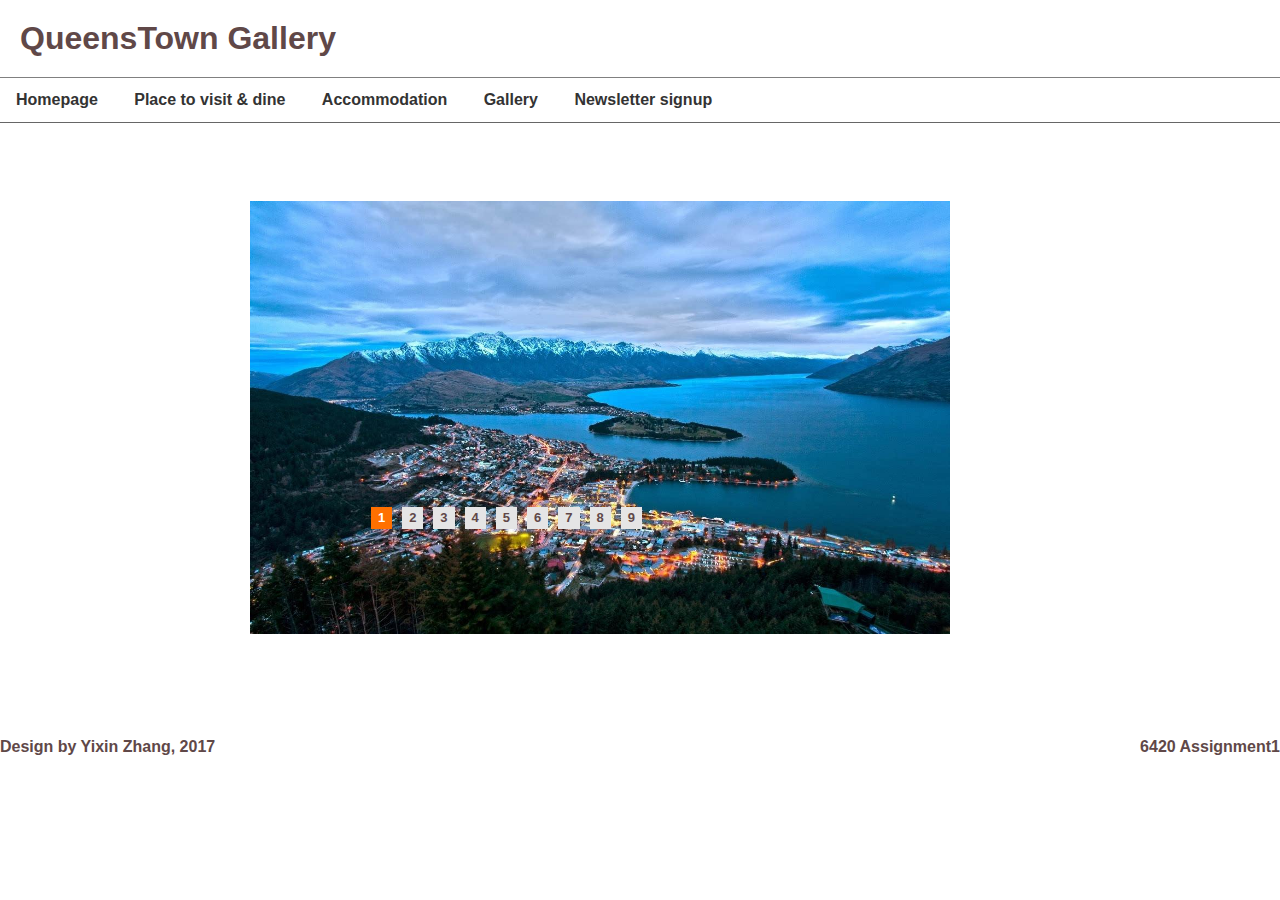
<file: queensTown/gallery.html>
<!DOCTYPE html PUBLIC "-//W3C//DTD HTML 4.01 Transitional//EN" "http://www.w3.org/TR/html4/loose.dtd"> 

<title>QueensTown | Gallery </title>
<meta charset="utf-8" />
<link rel="stylesheet" type="text/css" href="css/global.css">
<!-- <link rel="stylesheet" type="text/css" href="css/home2.css"> -->


<html> 
<head> 
<meta http-equiv="Content-Type" content="text/html; charset=UTF-8"> 


<script src="http://libs.baidu.com/jquery/1.9.0/jquery.js"></script> 
<!-- <title>PPT Demo</title> 
 --></head> 
<body>
<script src="js/jquery.js" type="text/javascript"></script>
<div class="main-container">
  <header>
    <h1><!-- <a href="index.html"> -->QueensTown Gallery<!-- </a> --></h1>
    <!-- <p id="tagline"><strong>Clean Website Template</strong></p> -->
  </header>
</div>

<div class="main-container">
<!--   <div id="nav-container">
 -->   <nav> 
    <ul class="nav">
      <li><a href="index.html">Homepage</a></li>
      <li><a href="visitAndDine.html">Place to visit & dine</a></li>
          <li class="active"><a href="accommodation.html">Accommodation</a></li>
      <li><a href="gallery.html">Gallery</a></li>
      <li class="last"><a href="newsletter.html">Newsletter signup</a></li>
    </ul>
   </nav> 
    <div class="clear"></div>
<!--   </div> -->
</div>

<div class="main-container">

	<div class="container1">
    	<br />

  	</div>
  	<div class="fixbox">

		<div class="ppt-container">
			
			<ul class="image-list"> 
				<li data-index="0"><img src="images/glr1.jpg"/></li> 
				<li data-index="1" class="hide"><img src="images/glr2.jpg"/></li>
				<li data-index="2" class="hide"><img src="images/glr3.jpg"/></li>
				<li data-index="3" class="hide"><img src="images/glr4.jpg"/></li>
				<li data-index="4" class="hide"><img src="images/glr5.jpg"/></li>
				<li data-index="5" class="hide"><img src="images/glr6.jpg"/></li>
				<li data-index="6" class="hide"><img src="images/glr7.jpg"/></li>
				<li data-index="7" class="hide"><img src="images/glr8.jpg"/></li>
				<li data-index="8" class="hide"><img src="images/glr9.jpg"/></li>
			</ul> 
			<ul class="button-list"> 
				<li><span data-index="0" class="selected">1</span></li> 
				<li><span data-index="1">2</span></li> 
				<li><span data-index="2">3</span></li> 
				<li><span data-index="3">4</span></li>
				<li><span data-index="4">5</span></li> 
				<li><span data-index="5">6</span></li> 
				<li><span data-index="6">7</span></li> 
				<li><span data-index="7">8</span></li> 
				<li><span data-index="8">9</span></li> 
			</ul> 
			</div>
			
        </div>
	</div>
	 <br />
	<div class="clear"></div>
</div> 
<br />
<div class="clear"></div>

<footer>
        <p class="tagline_left">Design by Yixin Zhang, 2017</p>
    <p class="tagline_right">6420 Assignment1</p>
    <br class="clear" />
    </footer>

</body> 
</html>
</file>
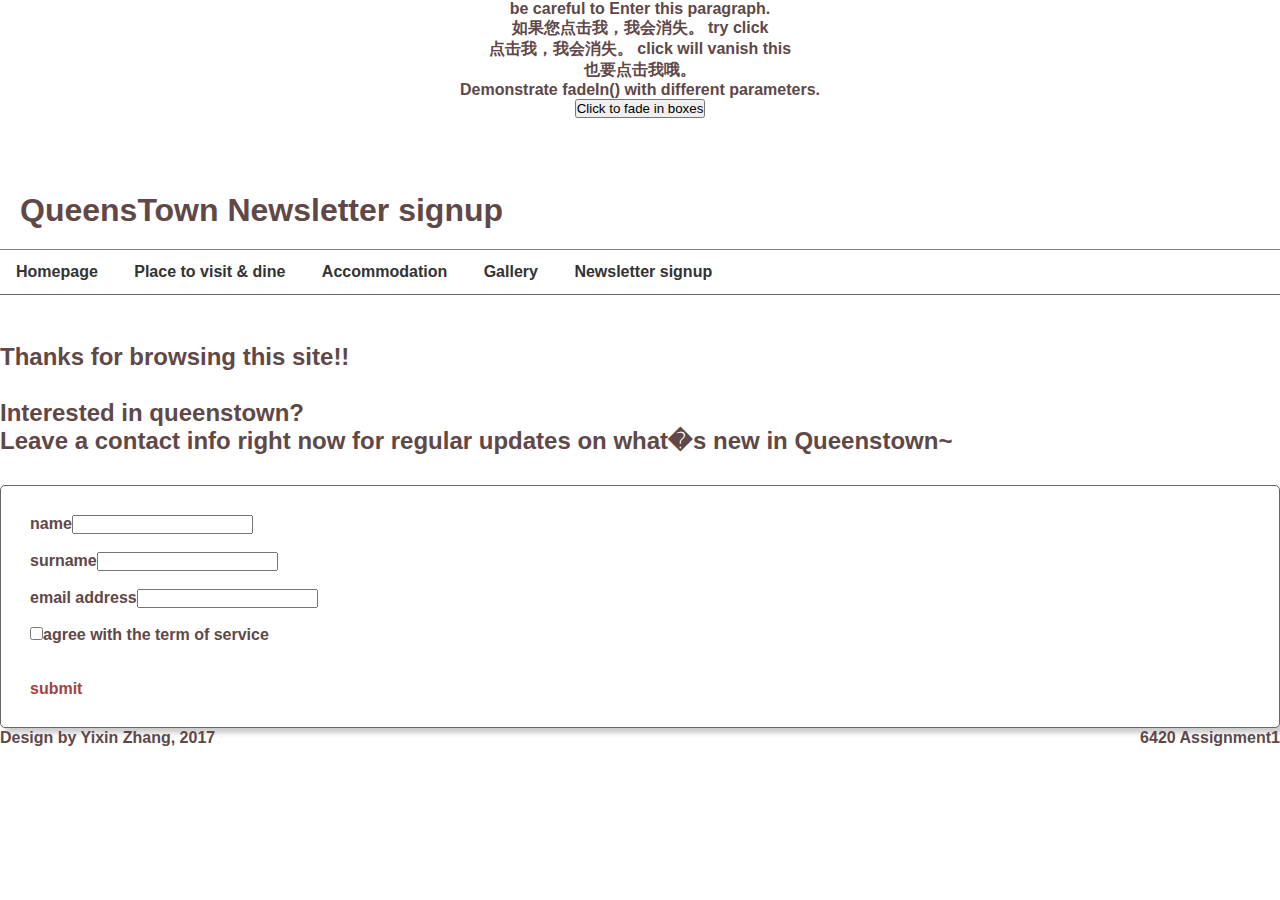
<file: queensTown/newsletter.html>
<!DOCTYPE html PUBLIC "-//W3C//DTD HTML 4.01 Transitional//EN" "http://www.w3.org/TR/html4/loose.dtd"> 

<title>QueensTown | Newsletter signup </title>
<meta charset="utf-8" />
<link rel="stylesheet" type="text/css" href="css/global.css">
<!-- <link rel="stylesheet" type="text/css" href="css/home2.css">
 --><script src="js/global.js" type="text/javascript"></script>

<html> 
<head> 
<meta http-equiv="Content-Type" content="text/html; charset=UTF-8"> 

<!-- <script src="js/jquery.js" type="text/javascript"></script> -->
<script src="https://ajax.googleapis.com/ajax/libs/jquery/3.2.1/jquery.min.js"></script>
<!-- <script src="http://libs.baidu.com/jquery/1.9.0/jquery.js"></script>  -->
<title>PPT Demo</title> 

 <script>
$(document).ready(function(){
  $("p").click(function(){
    $(this).hide();
  });
});
</script>

<script>
$(document).ready(function(){
    $("button").click(function(){
        $("#div1").fadeIn();
        $("#div2").fadeIn("slow");
        $("#div3").fadeIn(3000);
    });
});
</script>

<script>
$(document).ready(function(){
    $("#p1").mouseenter(function(){
        alert("You entered p1!");
    });
});
</script>



</head> 
<body> 

<p id="p1">be careful to Enter this paragraph.</p>

<p>如果您点击我，我会消失。 try click</p>
<p>点击我，我会消失。 click will vanish this</p>
<p>也要点击我哦。</p>

<p>Demonstrate fadeIn() with different parameters.</p>



<button>Click to fade in boxes</button><br><br>

<div id="div1" style="width:80px;height:80px;display:none;background-color:red;"></div><br>
<div id="div2" style="width:80px;height:80px;display:none;background-color:green;"></div><br>
<div id="div3" style="width:80px;height:80px;display:none;background-color:blue;"></div>

<div class="main-container">
  <header>
    <h1><!-- <a href="index.html"> -->QueensTown Newsletter signup<!-- </a> --></h1>
    <!-- <p id="tagline"><strong>Clean Website Template</strong></p> -->
  </header>
</div>

<div class="main-container">
<!--   <div id="nav-container">
 -->   <nav> 
    <ul class="nav">
      <li><a href="index.html">Homepage</a></li>
      <li><a href="visitAndDine.html">Place to visit & dine</a></li>
          <li class="active"><a href="accommodation.html">Accommodation</a></li>
      <li><a href="gallery.html">Gallery</a></li>
      <li class="last"><a href="newsletter.html">Newsletter signup</a></li>
    </ul>
   </nav> 
    <div class="clear"></div>
<!--   </div>
 --></div>

<div class="main-container">

	<div class="container1">
    	<br />
    	<h2>Thanks for browsing this site!!
<br />
<br />
Interested in queenstown?
<br />
Leave a contact info right now for regular updates on what�s new in Queenstown~
</h2>

  	</div>

	<div class="box">
		<form>
		    name<input id="name" name="name" type="text"/>
		    <br />
		    <br />
		    surname<input id="surname" name="surname" type="text"/>
			<br />
			<br />
			email address<input id="email" name="email" type="text"/>
				<br />
				<br />
			<input type="checkbox" name="box" id="checkboxID" value="agree" />agree with the term of service 


				<br />
				<br />
				<br />	
			<a href="javascript:checkSubmit();">submit</a>
		</form>
	 
	 </div>
	 
	


	
</div> 

<footer>
        <p class="tagline_left">Design by Yixin Zhang, 2017</p>
    <p class="tagline_right">6420 Assignment1</p>
    <br class="clear" />
    </footer>

</body> 
</html>
</file>
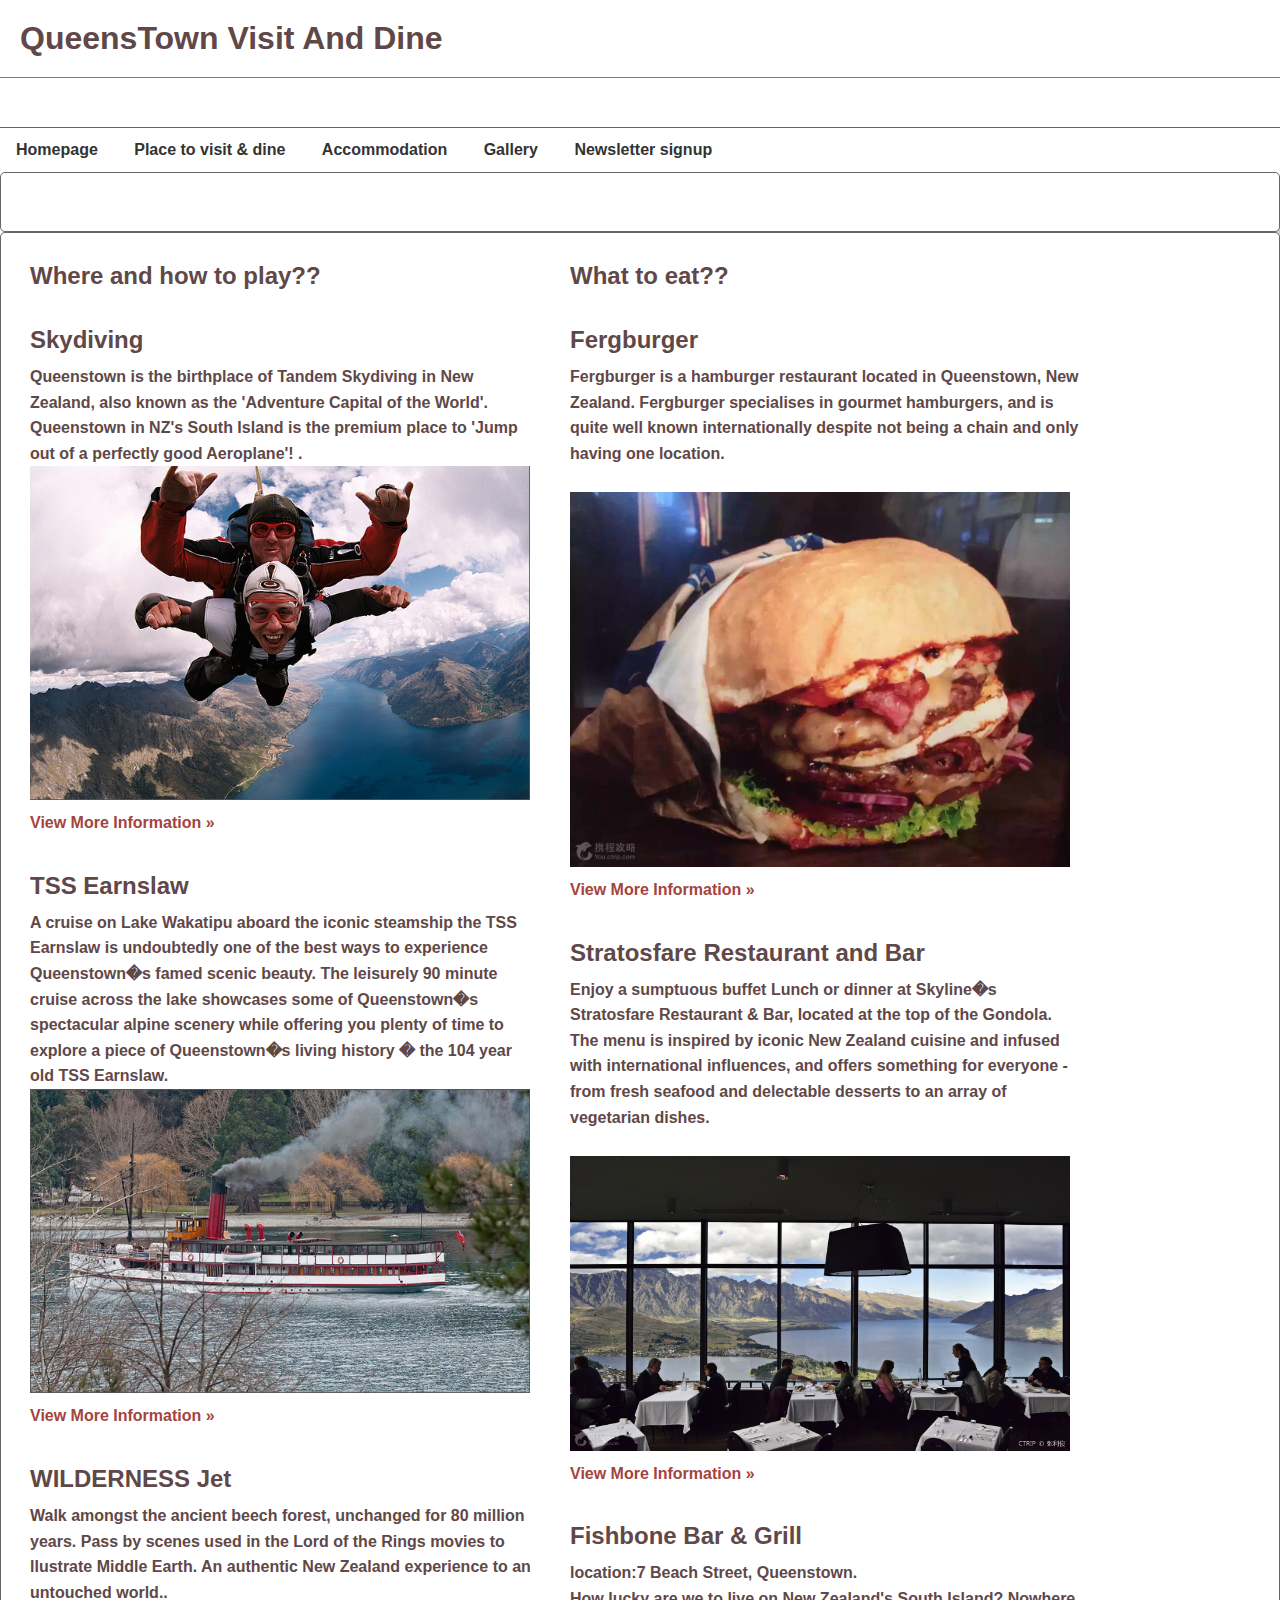
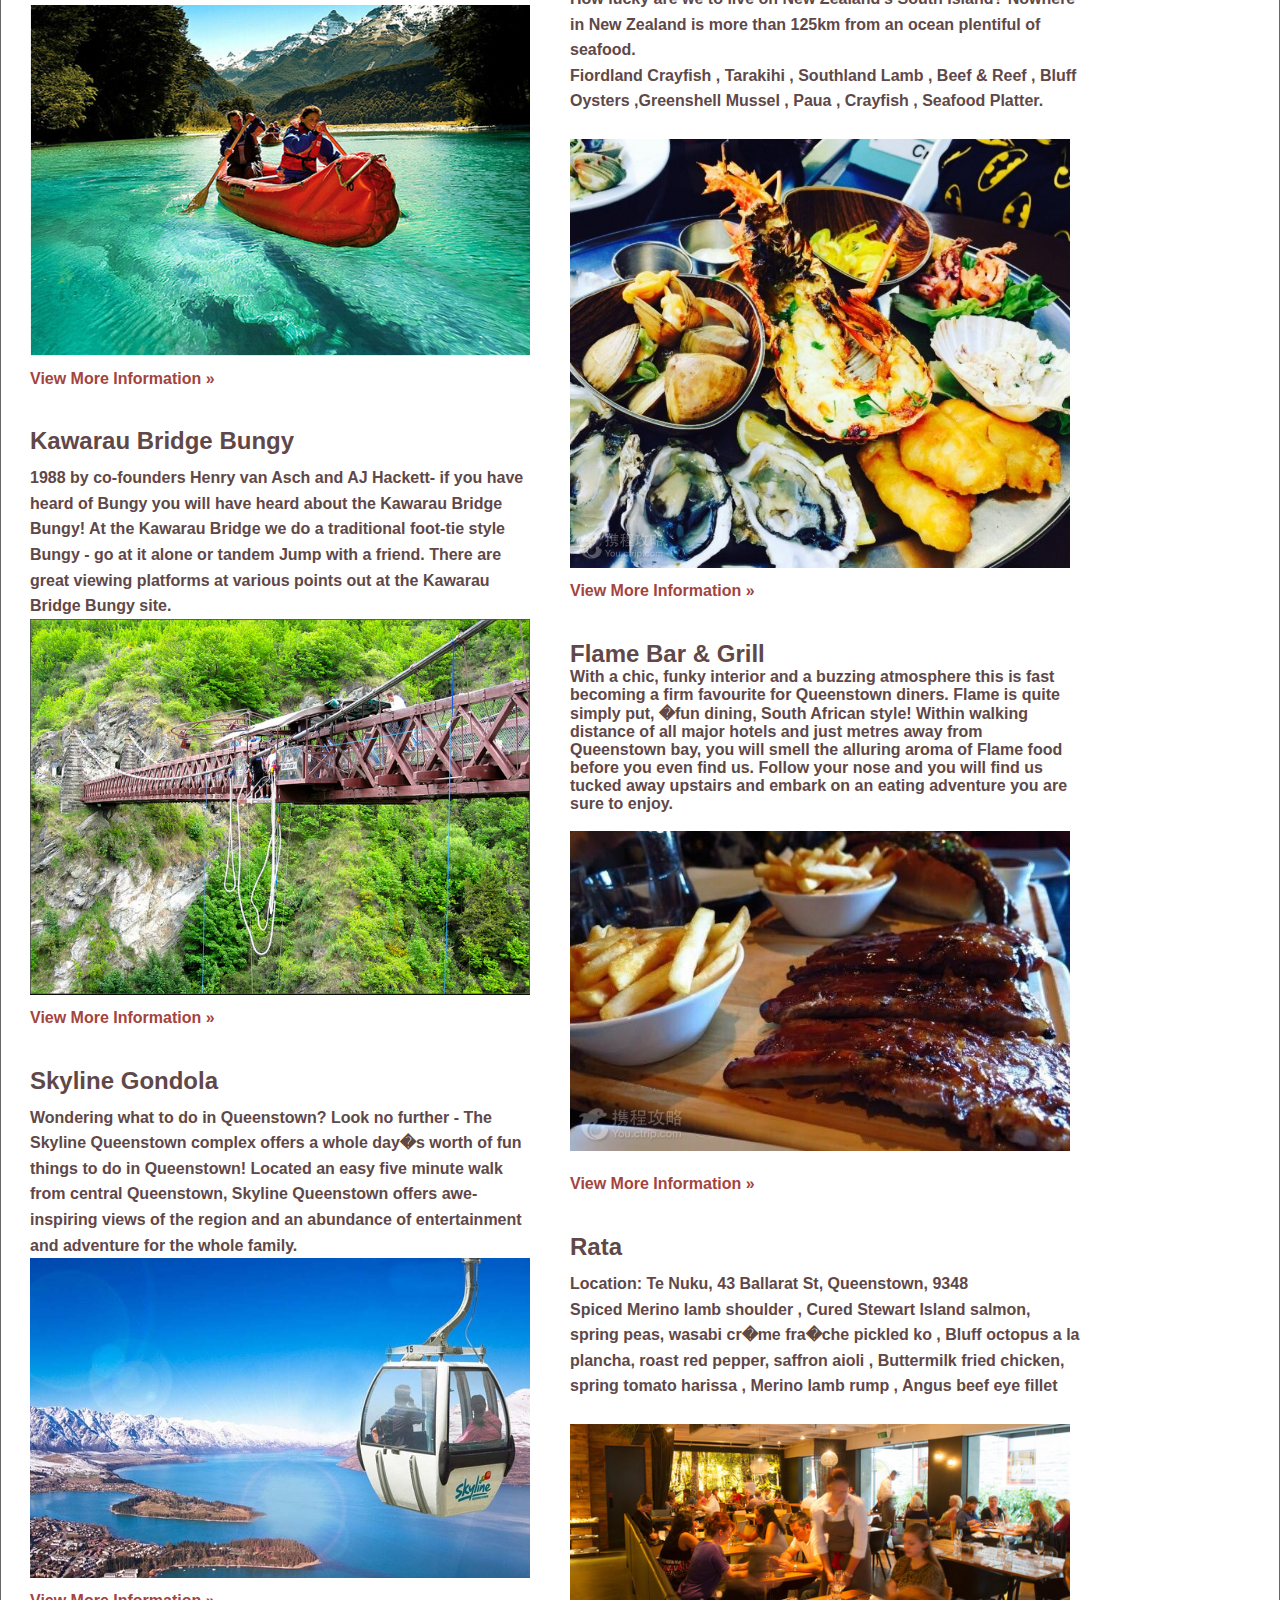
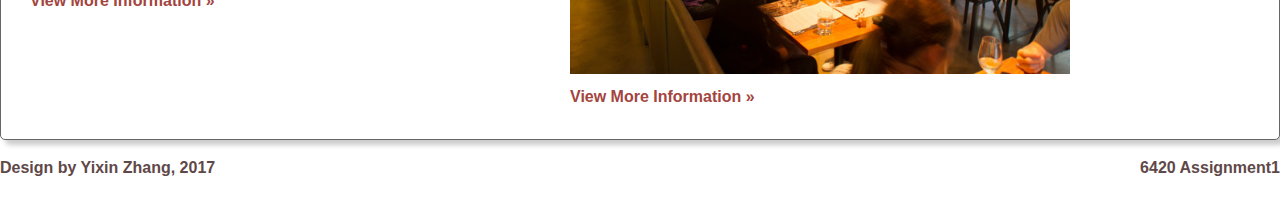
<file: queensTown/visitAndDine.html>
<!DOCTYPE html>
<title>QueensTown | Visit And Dine</title>
<meta charset="utf-8" />
<link rel="stylesheet" type="text/css" href="css/global.css">
<!-- <link rel="stylesheet" type="text/css" href="css/home2.css"> -->
<script src="js/global.js" type="text/javascript"></script>

 
<!--[if IE]><style>#header h1 a:hover{font-size:75px;}</style><![endif]-->
</head>
<body>
<div class="main-container">
  <header>
    <h1><!-- <a href="index.html"> -->QueensTown Visit And Dine<!-- </a> --></h1>
  </header>
</div>
<div class="main-container">
  <div id="sub-headline">

    <br class="clear" />
  </div>
</div>
<div class="main-container">
  <nav> 
    <ul class="nav">
      <li><a href="index.html">Homepage</a></li>
      <li><a href="typo.html">Place to visit & dine</a></li>
      <li class="active"><a href="accommodation.html">Accommodation</a></li>
      <li><a href="gallery.html">Gallery</a></li>
      <li class="last"><a href="newsletter.html">Newsletter signup</a></li>
    </ul>
   </nav> 
    <div class="clear"></div>
  </div>

<div class="main-container">
 <div class="box">
            
			
			

 </div>
 
 <article class="box" id="home_featured21">
      <div class="block">
        <h2>Where and how to play??</h2>
        <br />
        <br />
        <h2>Skydiving</h2>
        <p>Queenstown is the birthplace of Tandem Skydiving in New Zealand, also known as the 'Adventure Capital of the World'. Queenstown in NZ's South Island is the premium place to 'Jump out of a perfectly good Aeroplane'!  .<br />
        <img src="images/skydive.png" width = 500px alt="" />
        
        </p>
        <br />

        <p class="readmore"><a href="http://www.nzoneskydive.co.nz/tandem-skydive/skydiving-in-queenstown?language=en-nz
        ">View More Information &raquo;</a></p>

        <br />
        <br />

        <h2>TSS Earnslaw</h2>
        <p>A cruise on Lake Wakatipu aboard the iconic steamship the TSS Earnslaw is undoubtedly one of the best ways to experience Queenstown�s famed scenic beauty. The leisurely 90 minute cruise across the lake showcases some of Queenstown�s spectacular alpine scenery while offering you plenty of time to explore a piece of Queenstown�s living history � the 104 year old TSS Earnslaw.<br />
        <img src="images/TSS.png" width = 500px alt="" />
        
        </p>
        <br />

        <p class="readmore"><a href="https://www.realjourneys.co.nz/en/experiences/cruises/tss-earnslaw-steamship-cruises/">View More Information &raquo;</a></p>

        <br />
        <br />

       <h2>WILDERNESS Jet</h2>
        <p>Walk amongst the ancient beech forest, unchanged for 80 million years. Pass by scenes used in the Lord of the Rings movies to llustrate Middle Earth. An authentic New Zealand experience to an untouched world..<br />
        <img src="images/jet.png" width = 500px alt="" />
        
        </p>
        <br />

        <p class="readmore"><a href="https://www.queenstownnz.co.nz/explore/listing/dart-river-wilderness-jet">View More Information &raquo;</a></p>

        <br />
        <br />

        <h2>Kawarau Bridge Bungy</h2>
        <p>1988 by co-founders Henry van Asch and AJ Hackett- if you have heard of Bungy you will have heard about the Kawarau Bridge Bungy! At the Kawarau Bridge we do a traditional foot-tie style Bungy - go at it alone or tandem Jump with a friend. There are great viewing platforms at various points out at the Kawarau Bridge Bungy site.<br />
        <img src="images/bungy.png" width = 500px alt="" />
        
        </p>
        <br />

        <p class="readmore"><a href="https://www.queenstownnz.co.nz/explore/listing/aj-hackett-bungy-kawarau-bridge-bungy">View More Information &raquo;</a></p>

        <br />
        <br />

        <h2>Skyline Gondola</h2>
        <p>Wondering what to do in Queenstown? Look no further - The Skyline Queenstown complex offers a whole day�s worth of fun things to do in Queenstown!

        Located an easy five minute walk from central Queenstown, Skyline Queenstown offers awe-inspiring views of the region and an abundance of entertainment and adventure for the whole family.<br />
        <img src="images/skyline.jpg" width = 500px alt="" />
        
        </p>
        <br />

        <p class="readmore"><a href="http://www.skyline.co.nz/">View More Information &raquo;</a></p>

        <br />
        <br />


      </div>
      
      <div class="block last">
        <h2>What to eat??</h2>
        <br />
        <br />
      <h2>Fergburger</h2>
        <p>Fergburger is a hamburger restaurant located in Queenstown, New Zealand. Fergburger specialises in gourmet hamburgers, and is quite well known internationally despite not being a chain and only having one location. <br />
        <br />
        <img src="images/Fergburger.jpg" width = 500px alt="" />
        </p>

        <p class="readmore"><a href="http://www.fergburger.com/menu.html">View More Information &raquo;</a></p>

        <br />
        <br />

        <h2>Stratosfare Restaurant and Bar</h2>
        <p>Enjoy a sumptuous buffet Lunch or dinner at Skyline�s Stratosfare Restaurant & Bar, located at the top of the Gondola. The menu is inspired by iconic New Zealand cuisine and infused with international influences, and offers something for everyone - from fresh seafood and delectable desserts to an array of vegetarian dishes.<br />
        <br />
        <img src="images/Stratosfare.jpg" width = 500px alt="" />
        </p>

        <p class="readmore"><a href="http://www.skyline.co.nz/queenstown/restaurant/">View More Information &raquo;</a></p>

        <br />
        <br />

        <h2>Fishbone Bar & Grill</h2>
        <p>location:7 Beach Street, Queenstown.
        <br />
        How lucky are we to live on New Zealand's South Island? Nowhere in New Zealand is more than 125km from an ocean plentiful of seafood.
        <br />
        Fiordland Crayfish , Tarakihi , Southland Lamb , Beef & Reef , Bluff Oysters ,Greenshell Mussel , Paua , Crayfish  , Seafood Platter.
        <br />
        <br />
        <img src="images/Fishbone.jpg" width = 500px alt="" />
        </p>

        <p class="readmore"><a href="http://www.fishbonequeenstown.co.nz/">View More Information &raquo;</a></p>

        <br />
        <br />

        <h2>Flame Bar & Grill</h2>
        With a chic, funky interior and a buzzing atmosphere this is fast becoming a firm favourite for Queenstown diners. Flame is quite simply put, �fun dining, South African style! Within walking distance of all major hotels and just metres away from Queenstown bay, you will smell the alluring aroma of Flame food before you even find us. Follow your nose and you will find us tucked away upstairs and embark on an eating adventure you are sure to enjoy.
        <br />
        <br />
        <img src="images/Flame.jpg" width = 500px alt="" />
        </p>

        <p class="readmore"><a href="http://www.flamegrill.co.nz/">View More Information &raquo;</a></p>

        <br />
        <br />

        <h2>Rata</h2>
        <p>Location: Te Nuku, 43 Ballarat St, Queenstown, 9348
        <br />
        Spiced Merino lamb shoulder , Cured Stewart Island salmon, spring peas, wasabi cr�me fra�che pickled ko , Bluff octopus a la plancha, roast red pepper, saffron aioli , Buttermilk fried chicken, spring tomato harissa , Merino lamb rump , Angus beef eye fillet
        <br />
        <br />
        <img src="images/rata1.jpg" width = 500px alt="" />
        </p>

        <p class="readmore"><a href="http://www.ratadining.co.nz/">View More Information &raquo;</a></p>

      </div>
      <div class="clear"></div>
    </article>
 

 
</div>
<br />
      
      <div class="clear"></div>

<footer>
        <p class="tagline_left">Design by Yixin Zhang, 2017</p>
    <p class="tagline_right">6420 Assignment1</p>
    <br class="clear" />
    </footer>

<br />
<br />
</body>
</html>
</file>
<file: nike/css/global.css>
*{
	margin: 0;
	padding: 0;

	-webkit-box-sizing:border-box;
	-moz-box-sizing:border-box;
	-ms-box-sizing:border-box;
	box-sizing:border-box;
}

.main {
	width:984px; 	
	padding:0;border: 
	margin:0 auto;
	font-size:14px;
	line-height:25px;
} 


html{
	height: 100%;
}

body{
	min-height: 100%;
	text-align: center;
	font: normal 100% 'PT Sans', Arial, sans-serif;	
	font-weight: 700;
	color: #604848;
	text-decoration: none; 
}

img{
	border: 0 none;
	vertical-align: middle;
}

section#top-banner{
	position:relative;
}

section#top-banner .banner-text{
	position: absolute;
	top: 0;
	font-size: 4em;
	color: white;
}

/*.nav ul li
{width:100%}
*/

/*.nav li:hover
{visibility:inherit}
*/

.nav li 
{
	/*position:absolute;*/ /*if use this, words overlap*/
	position:relative;
	display:inline-block; /* make the items locate in a line*/
	zoom:1;
	*display:inline;
}

.nav a
{display:block;
	position:relative;
	color:#333!important;
	text-decoration:none;
	padding:.75em 1em
}

.nav li:hover ul,

.nav li.sfHover ul{left:0;top:2.5em;z-index:99}

.nav a,
.nav a:visited,
.nav li
.active li a{color:#333}
.nav a.sf-with-ul{padding-right:2.25em}
.nav li ul a.sf-with-ul{padding-right:1em}

ul li{
	list-style: none;
}

div.main-container
{display:block;text-align:left;margin:0 0 1px}
/*div.main-container h1,
div.main-container h2,
div.main-container h3,
div.main-container h4,
div.main-container h5,
div.main-container h6
{font-family:Artifika, Arial, Helvetica, sans-serif;
	font-weight:400;
	line-height:normal;margin:0 0 15px;padding:0}*/

#sub-headline{border-bottom:1px solid #666;padding:15px 0}
#sub-headline .tagline_left{margin:8px 0 0;padding:0}
#breadcrumb{border-top:1px solid #666;border-bottom:1px solid #666;padding:20px 0}
#breadcrumb ul li.current a{text-decoration:underline}

.container{border-top:1px solid #666;border-bottom:1px solid #666;padding:30px 0}

.container1{border-top:1px solid #666;padding:30px 0}

.container2 li{
	position:relative;
	display:inline-block; /* make the items locate in a line*/
	zoom:2;
	*display:inline;
	margin: 15px;
}

.clear{clear:both}
br.clear{clear:both;margin-top:-15px}

a{outline:none;text-decoration:none;color:#A3443E!important}

.tagline_left{float:left}
.tagline_right{float:right}


.portfolio
{
	position:relative;
	display:block;
	width:100%;
	border-top:1px solid #999; /*the size of the top border line*/
	border-bottom:1px solid #999;
	margin:0 auto 1px;
	padding:1px 0
}

.portfolio .readmore
{
	display:block;
    text-align:right
}

.portfolio .tagline_left
{
	display:block;
	float:left;
	width:500px;  /*if it exceeds 500px, it will push the tagline to the bottom*/
	line-height:1.6em;
	margin:10px 0 0
}
	
.portfolio .tagline_right
{
	display:block;
	float:right;
	width:600px  /*if it is less than 100px, it would make the webpage too wider,
	              that even a strollbar on the bottom will show*/
}
	
.portfolio .tagline_right img
{display:block;width:470px;height:auto;border:10px solid #E0E0E0;padding:5px}

.portfolio .tagline_right img:hover
{display:block;width:470px;height:auto;border:10px solid #B4B4B4;padding:5px}

.box
{background-color:#FFF;
border:1px solid #666;
-webkit-border-radius:5px;
-moz-border-radius:5px;
border-radius:5px;
-webkit-box-shadow:5px 5px 5px #ccc;
-moz-box-shadow:5px 5px 5px #ccc;
box-shadow:5px 5px 5px #ccc;
padding:29px}

.fixbox
{
	width:1024px; 
	height:500px;
	/*border:1px solid #666;*/
}

.ppt-container, .ppt-container ul, .ppt-container li, .ppt-container img { 
margin : 0; 
padding : 0; 
border : 0; 
} 
.ppt-container { 
width : 752px; /*根据展示图片的大小在这里设置容器的width和height*/ 
height : 328px; 
position : relative; 
} 
.ppt-container img { 
/*width : 100%; 
height : 100%; */
width : 700px; 
height : 433px; 
} 
.ppt-container .hide { 
display : none; 
} 
.ppt-container ul.image-list li { 
position : absolute; 
top : 0px; 
left : 250px; 
} 
.ppt-container ul.button-list { 
list-style : none; 
position : absolute; 
right : 100px; 
bottom : 0px; 
} 
.ppt-container ul.button-list li { 
float : left; 
padding-right : 10px; 
} 
.ppt-container ul.button-list span { 
background : #E5E5E5; 
padding : 1px 7px; 
line-height : 20px; 
font-size : 13px; 
display : block; 
cursor : default; 
} 
.ppt-container ul.button-list span.selected { 
color : #FFF; 
background : #FF7000; 
} 


div.imgholder{display:block;width:260px;border:1px solid #666;margin:100px 0 10px;padding:4px}

#home_featured2 img{display:inline}
#home_featured2 .imgholder{display:block;width:290px;background:url(../images/image-frames.png) top left no-repeat;height:180px!important;margin:0;padding:9px}
#home_featured2 li{display:block;float:left;width:200px;margin:0 30px 0 0;padding:0}
#home_featured2 p{margin:0;padding:0 20px}
#home_featured2 p strong{display:block;margin-bottom:10px;font-size:22px;font-weight:400;color:#4A4A4A;background-color:#E0E0E0}
#home_featured2 h2{text-align:center}


#gallery{position:relative;display:block;width:1000px;padding-bottom:10px;margin:0 auto}
#gallery li{display:block;float:left;width:280px;margin:0 30px 20px 0;padding:0}
#gallery li a img{display:block;width:260px;height:130px;border:10px solid #E0E0E0;margin:0;padding:0}
#gallery li a:hover img{border-color:#B4B4B4}

#home_featured21 .block{display:inline;float:left;width:510px;margin:0 30px 0 0;padding:0}
#home_featured21 .last{float:right；width:275px;margin-right:0}
#home_featured21 img{display:inline;float:left}
#home_featured21 strong{float:left;font-size:22px;font-weight:400;color:#4A4A4A;background-color:#FFF;margin:8px 0 0 10px;padding:0}
#home_featured21 p{display:block;clear:both;line-height:1.6em;margin:0;padding:10px 0 0}
#home_featured21 .spacer{clear:both;line-height:normal;padding:8px 0}
#home_featured2{position:relative;display:block;width:960px;background:#eee url(../images/bg.png) repeat!important;margin:-45px auto 0!important;padding:30px 0 0}
#home_featured2 img{display:inline}
#home_featured2 .imgholder{display:block;width:290px;background:url(../images/image-frames.png) top left no-repeat;height:180px!important;margin:0;padding:9px}
#home_featured2 li{display:block;float:left;width:300px;margin:0 30px 0 0;padding:0}
#home_featured2 p{margin:0;padding:0 20px}
#home_featured2 p strong{display:block;margin-bottom:10px;font-size:22px;font-weight:400;color:#4A4A4A;background-color:#E0E0E0}
#home_featured2 h2{text-align:center}

a:link{
	color: #604848;
	text-decoration: none;  
}

a:visited{
	color: #604848;
	text-decoration: none;  
}

a:hover{
	color: #66a55f;
	text-decoration: underline;  
}


.left{
	float: left;
}

.right{
	float: right;
}

.clearfix{
	overflow: hidden;  /*the value "auto" also is working*/
	zoom:1;
}

.margin-auto{	
	margin-left:auto;
	margin-right: auto;
}

.max-with-1200{
	max-width: 1200px;
}

.color-green{
	color: #66a55f;
}

.column-r{
	width: 33.333%;
}

header{
	width: 100%;
	padding: 20px;
	border-bottom: grey 1px solid;
}

header .logo img{
	max-height: 90px;
}

header nav ul{
	margin-top:30px;
}

/*
header nav ul li{
	float: left;
	padding: 12px;
	font-size: 1.2em;
}
*/
.img-responsive{
	display: block;
	/*max-width: 100%；*/
	max-width: 1280px;
	height:auto;
}

/***** menu *****/
.menu-row {
	width:100%;
	padding:1px 0 5px;
	background:url(../images/menu-row-tail.png) center top repeat-x;
}
	#page1 .menu-row {margin-bottom:22px;}
.menu {width:100%; background:url(../images/menu-spacer.gif) left top no-repeat; overflow:hidden;}
.menu li {
	float:left; 
	position:relative;
	background:url(../images/menu-spacer.gif) right top no-repeat;
}
.menu li a {
	display:inline-block; 
	height:60px;
	overflow:hidden;
	font-family: 'PT Sans', sans-serif;
	font-size:17px; 
	font-weight:400;
	line-height:59px; 
	padding:0 64px; 
	color:#fff; 
	text-transform:uppercase; 
}

.menu li a.active,
.menu > li > a:hover {background:url(../images/menu-active-tail.gif) 0 0 repeat-x #f00058;}

/***** slider *****/
.slider-wrapper {
	width:952px;
	height:516px;
	padding:54px 0 0 32px;
	background:url(../images/slider-bg.png) 0 0 no-repeat;
	overflow:hidden;
}
.slider {
	width:920px;
	height:454px;
}
.items {display:none;}

.pagination {
	position:absolute;
	left:418px;
	bottom:-62px;
	z-index:99;
}
	.pagination li {
		float:left;
		padding-right:6px;
	}
	.pagination a {
		display:block;
		width:24px;
		height:24px;
		background:url(../images/slider-pagination.png) right top no-repeat;
		cursor:pointer;
	}
	.pagination li.current a {cursor:default;}
	.pagination li.current a,
	.pagination a:hover {background-position:left top;}
</file>
<file: nike/css/style.css>
@charset "utf-8";
/* CSS Document */

/* menu */
ul.menu
{
float:left;
padding:0;
margin:0;
list-style-type:none;
}
ul.menu a
{
float:left;
width:160px;
text-decoration:#FFF;
font-weight:bold;
font-size:16px;
color: #FCF;
background-color:#990000;
padding:0.2em 0.2em;
border-bottom:1px solid #FCF;
}
ul.menu a:hover {background-color: #FFF;}

body{
	min-height: 100%;
	text-align: center;
	font: normal 100% 'PT Sans', Arial, sans-serif;	
	font-weight: 700;
	color: #604848;
	background-color: grey;
	/*color: #3090f0;*/
	text-decoration: none; 
}


/* home page */
div#header {
    clear: both;
	padding: 1px;
	background-color: white;
	text-align:center;
}
div#left {
    float: left;
    width: 180px;
}
div#right {
    float: right;
    width: 180px;
}
div#middle {
    margin:5px 180px 0px 180px;
}

div#wrapper {
    margin:0 auto;
}

/* section#top-banner .banner-text{ */
	/* font-size: 4em; */
	/* text-align: middle; */
	/* color: red; */
/* } */


div.heading1
{
	display:block;
    text-align:middle;
	color: red;
}

div.heading
{
	/* display:block; */
    text-align:center;
	color: red;
}

div.front
{
	text-align:center;
    margin-top:30px;
	margin-bottom:30px;
}

div.frontHeading
{
	color: red;
	font-size:30px;
    margin:10px;
    text-align:center;
}

.description{text-align:justify; padding:10px;}

/* transparent box */
div#transbox{
	margin-top:20px;
	margin-left:20px;
	margin-right:20px;
	text-align:justify;
	background-image:url(images/background-nike.gif);
	background-position:center;
	background-repeat:no-repeat;
	font-size:16px;
	/* for IE */
    filter:alpha(opacity=40);
	/* CSS3 standard */
    opacity:0.4;
	height: 250px;
}

 div#formStyle{
            width: 500px;
           /* border: 1px solid red;*/
            text-align: left;        /*右对齐*/·
        }

/* For image links*/
#largeImage {
position: absolute;
padding: .5em;
background: #e3e3e3;
border: 1px solid #BFBFBF;
}

#board {
width: 900px;
height:300px;
}

a img {
border: 12px double #990000;
margin:2px;
}

/* Slideshow container */
.slideshow-container {
  max-width: 1000px;
  position: relative;
  margin: auto;
}

.mySlides {
    display: none;
}

/* Next & previous buttons */
 .prev, .next {
  cursor: pointer;
  position: absolute;
  top: 50%;
  width: auto;
  margin-top: -22px;
  padding: 16px;
  color: white;
  font-weight: bold;
  font-size: 18px;
  transition: 0.6s ease;
  border-radius: 0 3px 3px 0;
}

/* Position the "next button" to the right */
.next {
  right: 0;
  border-radius: 3px 0 0 3px;
}
</file>
<file: queensTown/css/global.css>
*{
	margin: 0;
	padding: 0;

	-webkit-box-sizing:border-box;
	-moz-box-sizing:border-box;
	-ms-box-sizing:border-box;
	box-sizing:border-box;
}

.main {
	width:984px; 	
	padding:0;border: 
	margin:0 auto;
	font-size:14px;
	line-height:25px;
} 


html{
	height: 100%;
}

body{
	min-height: 100%;
	text-align: center;
	font: normal 100% 'PT Sans', Arial, sans-serif;	
	font-weight: 700;
	color: #604848;
	text-decoration: none; 
}

img{
	border: 0 none;
	vertical-align: middle;
}

section#top-banner{
	position:relative;
}

section#top-banner .banner-text{
	position: absolute;
	top: 0;
	font-size: 4em;
	color: white;
}

/*.nav ul li
{width:100%}
*/

/*.nav li:hover
{visibility:inherit}
*/

.nav li 
{
	/*position:absolute;*/ /*if use this, words overlap*/
	position:relative;
	display:inline-block; /* make the items locate in a line*/
	zoom:1;
	*display:inline;
}

.nav a
{display:block;
	position:relative;
	color:#333!important;
	text-decoration:none;
	padding:.75em 1em
}

.nav li:hover ul,

.nav li.sfHover ul{left:0;top:2.5em;z-index:99}

.nav a,
.nav a:visited,
.nav li
.active li a{color:#333}
.nav a.sf-with-ul{padding-right:2.25em}
.nav li ul a.sf-with-ul{padding-right:1em}

ul li{
	list-style: none;
}

div.main-container
{display:block;text-align:left;margin:0 0 1px}
/*div.main-container h1,
div.main-container h2,
div.main-container h3,
div.main-container h4,
div.main-container h5,
div.main-container h6
{font-family:Artifika, Arial, Helvetica, sans-serif;
	font-weight:400;
	line-height:normal;margin:0 0 15px;padding:0}*/

#sub-headline{border-bottom:1px solid #666;padding:15px 0}
#sub-headline .tagline_left{margin:8px 0 0;padding:0}
#breadcrumb{border-top:1px solid #666;border-bottom:1px solid #666;padding:20px 0}
#breadcrumb ul li.current a{text-decoration:underline}

.container{border-top:1px solid #666;border-bottom:1px solid #666;padding:30px 0}

.container1{border-top:1px solid #666;padding:30px 0}

.container2 li{
	position:relative;
	display:inline-block; /* make the items locate in a line*/
	zoom:2;
	*display:inline;
	margin: 15px;
}

.clear{clear:both}
br.clear{clear:both;margin-top:-15px}

a{outline:none;text-decoration:none;color:#A3443E!important}

.tagline_left{float:left}
.tagline_right{float:right}


.portfolio
{
	position:relative;
	display:block;
	width:100%;
	border-top:1px solid #999; /*the size of the top border line*/
	border-bottom:1px solid #999;
	margin:0 auto 1px;
	padding:1px 0
}

.portfolio .readmore
{
	display:block;
    text-align:right
}

.portfolio .tagline_left
{
	display:block;
	float:left;
	width:500px;  /*if it exceeds 500px, it will push the tagline to the bottom*/
	line-height:1.6em;
	margin:10px 0 0
}
	
.portfolio .tagline_right
{
	display:block;
	float:right;
	width:600px  /*if it is less than 100px, it would make the webpage too wider,
	              that even a strollbar on the bottom will show*/
}
	
.portfolio .tagline_right img
{display:block;width:470px;height:auto;border:10px solid #E0E0E0;padding:5px}

.portfolio .tagline_right img:hover
{display:block;width:470px;height:auto;border:10px solid #B4B4B4;padding:5px}

.box
{background-color:#FFF;
border:1px solid #666;
-webkit-border-radius:5px;
-moz-border-radius:5px;
border-radius:5px;
-webkit-box-shadow:5px 5px 5px #ccc;
-moz-box-shadow:5px 5px 5px #ccc;
box-shadow:5px 5px 5px #ccc;
padding:29px}

.fixbox
{
	width:1024px; 
	height:500px;
	/*border:1px solid #666;*/
}

.ppt-container, .ppt-container ul, .ppt-container li, .ppt-container img { 
margin : 0; 
padding : 0; 
border : 0; 
} 
.ppt-container { 
width : 752px; /*根据展示图片的大小在这里设置容器的width和height*/ 
height : 328px; 
position : relative; 
} 
.ppt-container img { 
/*width : 100%; 
height : 100%; */
width : 700px; 
height : 433px; 
} 
.ppt-container .hide { 
display : none; 
} 
.ppt-container ul.image-list li { 
position : absolute; 
top : 0px; 
left : 250px; 
} 
.ppt-container ul.button-list { 
list-style : none; 
position : absolute; 
right : 100px; 
bottom : 0px; 
} 
.ppt-container ul.button-list li { 
float : left; 
padding-right : 10px; 
} 
.ppt-container ul.button-list span { 
background : #E5E5E5; 
padding : 1px 7px; 
line-height : 20px; 
font-size : 13px; 
display : block; 
cursor : default; 
} 
.ppt-container ul.button-list span.selected { 
color : #FFF; 
background : #FF7000; 
} 


div.imgholder{display:block;width:260px;border:1px solid #666;margin:100px 0 10px;padding:4px}

#home_featured2 img{display:inline}
#home_featured2 .imgholder{display:block;width:290px;background:url(../images/image-frames.png) top left no-repeat;height:180px!important;margin:0;padding:9px}
#home_featured2 li{display:block;float:left;width:200px;margin:0 30px 0 0;padding:0}
#home_featured2 p{margin:0;padding:0 20px}
#home_featured2 p strong{display:block;margin-bottom:10px;font-size:22px;font-weight:400;color:#4A4A4A;background-color:#E0E0E0}
#home_featured2 h2{text-align:center}


#gallery{position:relative;display:block;width:1000px;padding-bottom:10px;margin:0 auto}
#gallery li{display:block;float:left;width:280px;margin:0 30px 20px 0;padding:0}
#gallery li a img{display:block;width:260px;height:130px;border:10px solid #E0E0E0;margin:0;padding:0}
#gallery li a:hover img{border-color:#B4B4B4}

#home_featured21 .block{display:inline;float:left;width:510px;margin:0 30px 0 0;padding:0}
#home_featured21 .last{float:right；width:275px;margin-right:0}
#home_featured21 img{display:inline;float:left}
#home_featured21 strong{float:left;font-size:22px;font-weight:400;color:#4A4A4A;background-color:#FFF;margin:8px 0 0 10px;padding:0}
#home_featured21 p{display:block;clear:both;line-height:1.6em;margin:0;padding:10px 0 0}
#home_featured21 .spacer{clear:both;line-height:normal;padding:8px 0}
#home_featured2{position:relative;display:block;width:960px;background:#eee url(../images/bg.png) repeat!important;margin:-45px auto 0!important;padding:30px 0 0}
#home_featured2 img{display:inline}
#home_featured2 .imgholder{display:block;width:290px;background:url(../images/image-frames.png) top left no-repeat;height:180px!important;margin:0;padding:9px}
#home_featured2 li{display:block;float:left;width:300px;margin:0 30px 0 0;padding:0}
#home_featured2 p{margin:0;padding:0 20px}
#home_featured2 p strong{display:block;margin-bottom:10px;font-size:22px;font-weight:400;color:#4A4A4A;background-color:#E0E0E0}
#home_featured2 h2{text-align:center}

a:link{
	color: #604848;
	text-decoration: none;  
}

a:visited{
	color: #604848;
	text-decoration: none;  
}

a:hover{
	color: #66a55f;
	text-decoration: underline;  
}


.left{
	float: left;
}

.right{
	float: right;
}

.clearfix{
	overflow: hidden;  /*the value "auto" also is working*/
	zoom:1;
}

.margin-auto{	
	margin-left:auto;
	margin-right: auto;
}

.max-with-1200{
	max-width: 1200px;
}

.color-green{
	color: #66a55f;
}

.column-r{
	width: 33.333%;
}

header{
	width: 100%;
	padding: 20px;
	border-bottom: grey 1px solid;
}

header .logo img{
	max-height: 90px;
}

header nav ul{
	margin-top:30px;
}

/*
header nav ul li{
	float: left;
	padding: 12px;
	font-size: 1.2em;
}
*/
.img-responsive{
	display: block;
	/*max-width: 100%；*/
	max-width: 1280px;
	height:auto;
}

/***** menu *****/
.menu-row {
	width:100%;
	padding:1px 0 5px;
	background:url(../images/menu-row-tail.png) center top repeat-x;
}
	#page1 .menu-row {margin-bottom:22px;}
.menu {width:100%; background:url(../images/menu-spacer.gif) left top no-repeat; overflow:hidden;}
.menu li {
	float:left; 
	position:relative;
	background:url(../images/menu-spacer.gif) right top no-repeat;
}
.menu li a {
	display:inline-block; 
	height:60px;
	overflow:hidden;
	font-family: 'PT Sans', sans-serif;
	font-size:17px; 
	font-weight:400;
	line-height:59px; 
	padding:0 64px; 
	color:#fff; 
	text-transform:uppercase; 
}

.menu li a.active,
.menu > li > a:hover {background:url(../images/menu-active-tail.gif) 0 0 repeat-x #f00058;}

/***** slider *****/
.slider-wrapper {
	width:952px;
	height:516px;
	padding:54px 0 0 32px;
	background:url(../images/slider-bg.png) 0 0 no-repeat;
	overflow:hidden;
}
.slider {
	width:920px;
	height:454px;
}
.items {display:none;}

.pagination {
	position:absolute;
	left:418px;
	bottom:-62px;
	z-index:99;
}
	.pagination li {
		float:left;
		padding-right:6px;
	}
	.pagination a {
		display:block;
		width:24px;
		height:24px;
		background:url(../images/slider-pagination.png) right top no-repeat;
		cursor:pointer;
	}
	.pagination li.current a {cursor:default;}
	.pagination li.current a,
	.pagination a:hover {background-position:left top;}
</file>
